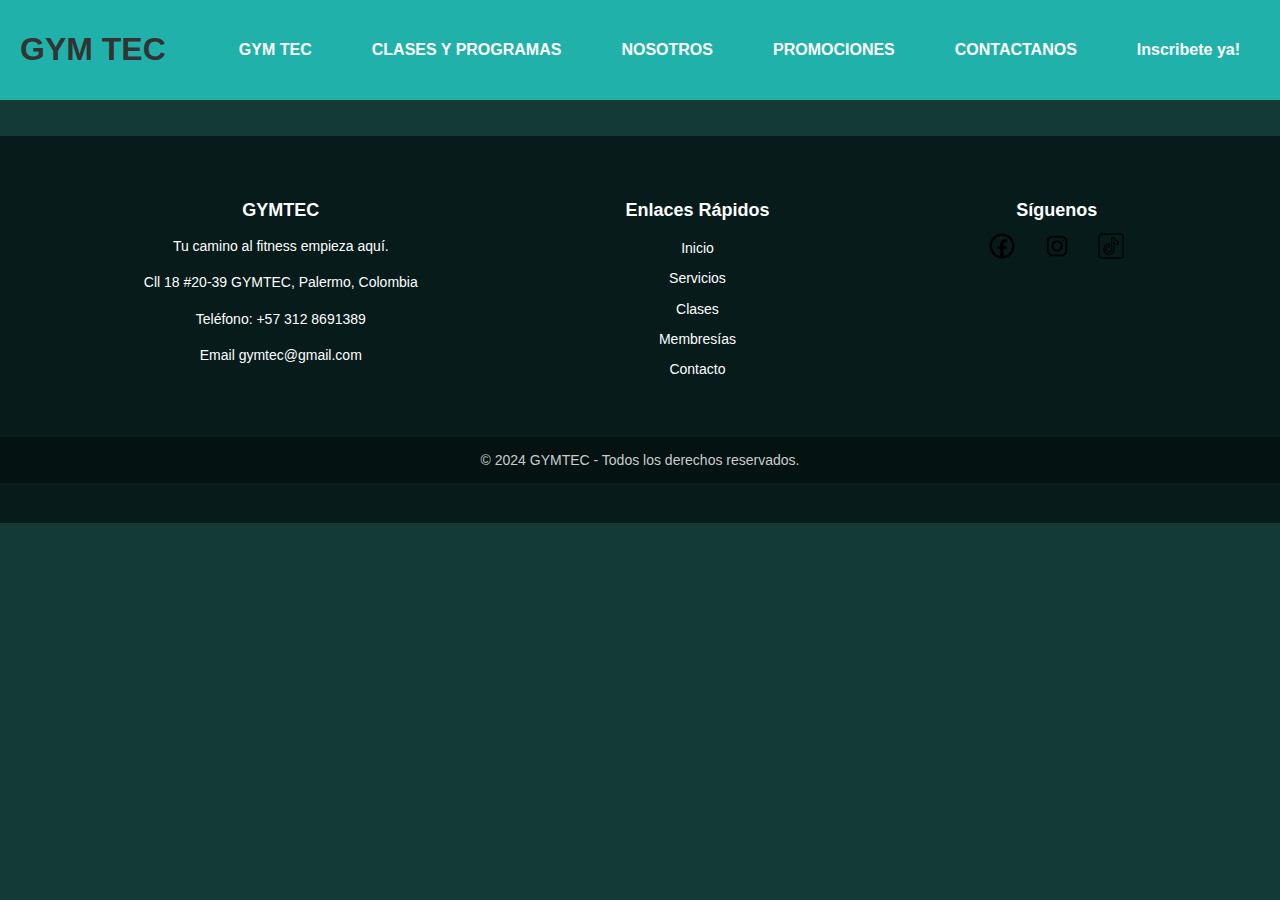
<file: Index/box.html>
<!DOCTYPE html>
<html lang="en">
<head>
    <meta charset="UTF-8">
    <meta name="viewport" content="width=device-width, initial-scale=1.0">
    <title>GYM TEC</title>
    <link rel="icon" href="/img/logo.png">
    <link rel="stylesheet" href="/css/clases-programas-opciones.css"> 
</head>
<body>
    </html><header>
        <nav>
            <h1>GYM TEC</h1>
            <ul>
                <li><a href="index.html">GYM TEC</a></li>
                <li><a href="clases-programas.html">CLASES Y PROGRAMAS</a></li>
                <li><a href="nosotros.html">NOSOTROS</a></li>
                <li><a href="promociones.html">PROMOCIONES</a></li>
                <li><a href="contactanos.html">CONTACTANOS</a></li>
                <li><a href="inscripcion.html">Inscribete ya!</a></li>
            </ul>
        </nav>
    </header>

    <br>
    <br>
    <footer class="footer">
        <div class="footer-container">
          <div class="footer-section info">
            <h4>GYMTEC</h4>
            <p>Tu camino al fitness empieza aquí.</p>
            <p> Cll 18 #20-39 GYMTEC, Palermo, Colombia</p>
            <p>Teléfono: +57 312 8691389</p>
            <p>Email gymtec@gmail.com</p>
          </div>
      
          <div class="footer-section enlaces">
            <h4>Enlaces Rápidos</h4>
            <ul>
              <li><a href="#inicio">Inicio</a></li>
              <li><a href="#servicios">Servicios</a></li>
              <li><a href="#clases">Clases</a></li>
              <li><a href="#membresias">Membresías</a></li>
              <li><a href="#contacto">Contacto</a></li>
            </ul>
          </div>
      
          <!-- Redes Sociales -->
          <div class="footer-section redes">
            <h4>Síguenos</h4>
            <a href="#"><img src="/img/facebook-new.png" alt="Facebook"></a>
            <a href="#"><img src="/img/instagram-new.png" alt="Instagram"></a>
            <a href="#"><img src="/img/tiktok.png" alt="Twitter"></a>
          </div>
        </div>
        <div class="footer-bottom">
          <p>&copy; 2024 GYMTEC - Todos los derechos reservados.</p>
        </div>
      </footer>
</body>
</html>
</file>
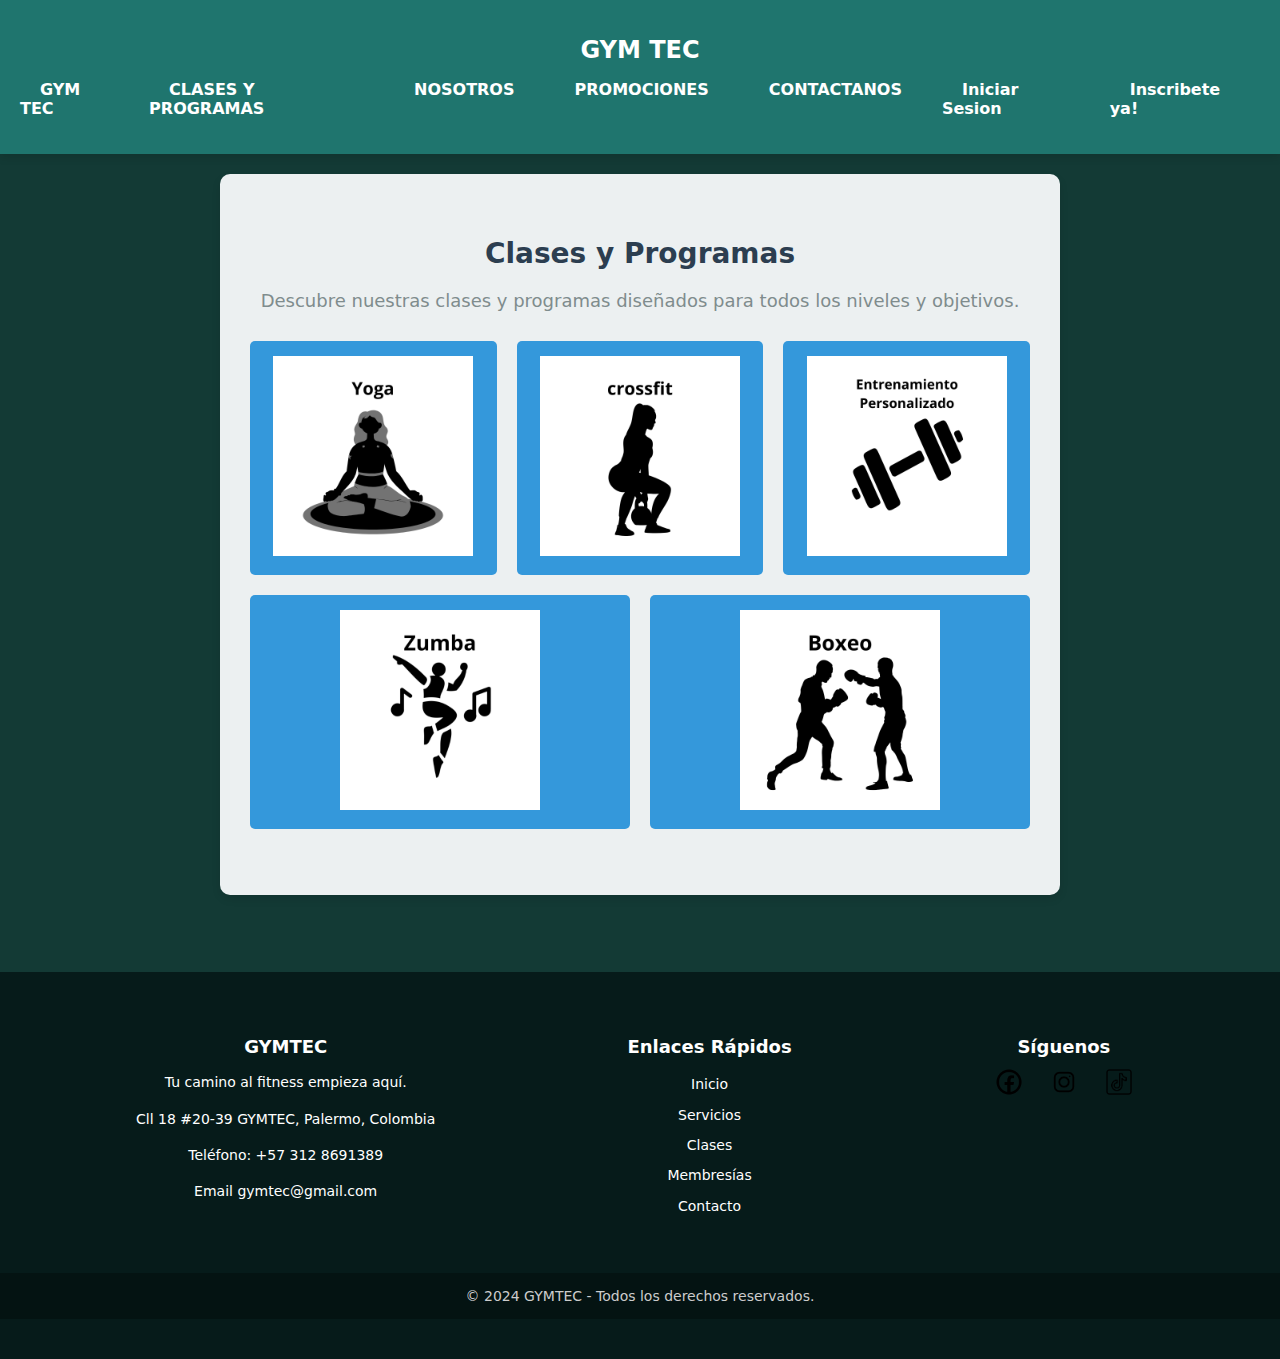
<file: Index/clases-programas.html>
<!DOCTYPE html>
<html lang="en">
<head>
    <meta charset="UTF-8">
    <meta name="viewport" content="width=device-width, initial-scale=1.0">
    <title>Clases y Programas - GYM TEC</title>
    <link rel="icon" href="/img/logo.png">
    <link rel="stylesheet" href="/css/clases-programas.css"> 
</head>
<body>
    <header>
        <nav>
            <h1>GYM TEC</h1>
            <ul>
                <li><a href="index.html">GYM TEC</a></li>
                <li><a href="clases-programas.html">CLASES Y PROGRAMAS</a></li>
                <li><a href="nosotros.html">NOSOTROS</a></li>
                <li><a href="promociones.html">PROMOCIONES</a></li>
                <li><a href="contactanos.html">CONTACTANOS</a></li>
                <li><a href="/Index/login.html">Iniciar Sesion</a></li>
                <li><a href="inscripcion.html">Inscribete ya!</a></li>
            </ul>
        </nav>
    </header>

    <section id="clases-programas">
        <h2>Clases y Programas</h2>
        <p>Descubre nuestras clases y programas diseñados para todos los niveles y objetivos.</p>
        <ul>
            <li><a href="yoga.html"><img src="/img/yoga.png" alt="icon" width="200px"></a></li>
            <li><a href="crossfit.html"><img src="/img/crossfit.png" alt="icon" width="200px"></a></li>
            <li><a href="personalizado.html"><img src="/img/entrenamiento.png" alt="icon" width="200px"></a></li>
            <li><a href="zumba.html"><img src="/img/zumba.png" alt="icon" width="200px"></a></li>
            <li><a href="box.html"><img src="/img/Boxeo.png" alt="icon" width="200px"></a></li>
        </ul>
    </section>
    <br>
    <br>
    <br>
    <footer class="footer">
        <div class="footer-container">
          <div class="footer-section info">
            <h4>GYMTEC</h4>
            <p>Tu camino al fitness empieza aquí.</p>
            <p> Cll 18 #20-39 GYMTEC, Palermo, Colombia</p>
            <p>Teléfono: +57 312 8691389</p>
            <p>Email gymtec@gmail.com</p>
          </div>
      
          <div class="footer-section enlaces">
            <h4>Enlaces Rápidos</h4>
            <ul>
              <li><a href="#inicio">Inicio</a></li>
              <li><a href="#servicios">Servicios</a></li>
              <li><a href="#clases">Clases</a></li>
              <li><a href="#membresias">Membresías</a></li>
              <li><a href="#contacto">Contacto</a></li>
            </ul>
          </div>
      
          <!-- Redes Sociales -->
          <div class="footer-section redes">
            <h4>Síguenos</h4>
            <a href="#"><img src="/img/facebook-new.png" alt="Facebook"></a>
            <a href="#"><img src="/img/instagram-new.png" alt="Instagram"></a>
            <a href="#"><img src="/img/tiktok.png" alt="Twitter"></a>
          </div>
        </div>
        <div class="footer-bottom">
          <p>&copy; 2024 GYMTEC - Todos los derechos reservados.</p>
        </div>
      </footer>
</body>
</html>
</file>
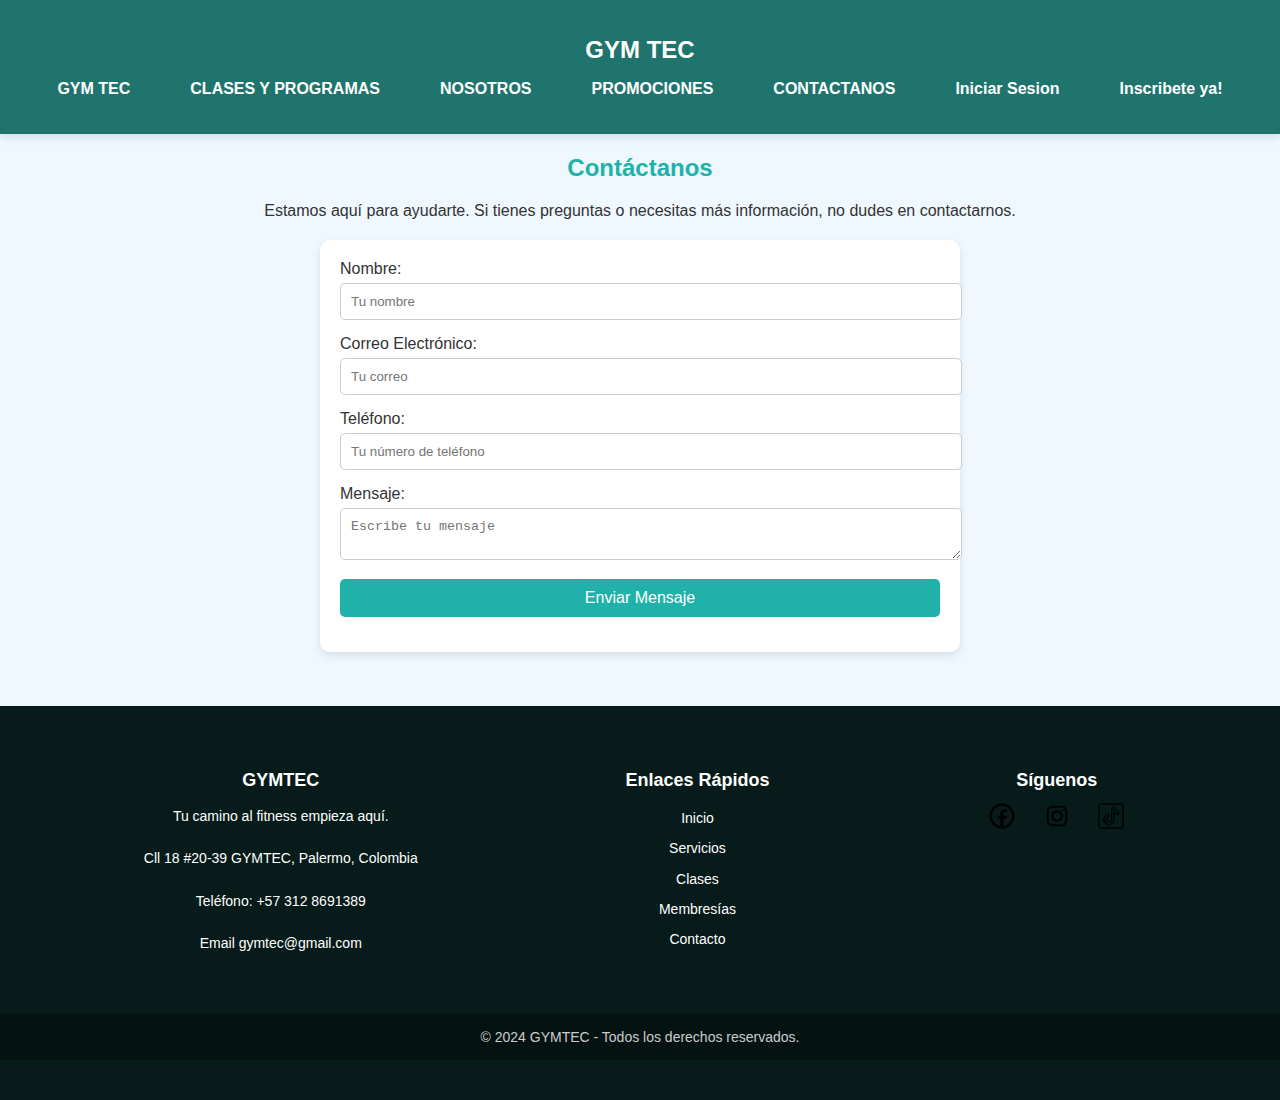
<file: Index/contactanos.html>
<!DOCTYPE html>
<html lang="en">
<head>
    <meta charset="UTF-8">
    <meta name="viewport" content="width=device-width, initial-scale=1.0">
    <title>GYM TEC</title>
    <link rel="icon" href="/img/logo.png">
    <link rel="stylesheet" href="/css/contactanos.css">
</head>
<body>
    <header>
        <nav>
          <h1>GYM TEC</h1>
            <ul>
                <li><a href="index.html">GYM TEC</a></li>
                <li><a href="clases-programas.html">CLASES Y PROGRAMAS</a></li>
                <li><a href="nosotros.html">NOSOTROS</a></li>
                <li><a href="promociones.html">PROMOCIONES</a></li>
                <li><a href="contactanos.html">CONTACTANOS</a></li>
                <li><a href="/Index/login.html">Iniciar Sesion</a></li>
                <li><a href="inscripcion.html">Inscribete ya!</a></li>
            </ul>
        </nav>
    </header>

        <h2>Contáctanos</h2>
        <p>Estamos aquí para ayudarte. Si tienes preguntas o necesitas más información, no dudes en contactarnos.</p>

        <form action="submit_form.php" method="POST">
            <div class="form-group">
                <label for="nombre">Nombre:</label>
                <input type="text" id="nombre" name="nombre" placeholder="Tu nombre" required>
            </div>

            <div class="form-group">
                <label for="email">Correo Electrónico:</label>
                <input type="email" id="email" name="email" placeholder="Tu correo" required>
            </div>

            <div class="form-group">
                <label for="telefono">Teléfono:</label>
                <input type="tel" id="telefono" name="telefono" placeholder="Tu número de teléfono" required>
            </div>

            <div class="form-group">
                <label for="mensaje">Mensaje:</label>
                <textarea id="mensaje" name="mensaje" placeholder="Escribe tu mensaje" required></textarea>
            </div>

            <div class="form-group">
                <button type="submit">Enviar Mensaje</button>
            </div>
        </form>
        <br>
        <br>
        <br>
        <footer class="footer">
            <div class="footer-container">
              <div class="footer-section info">
                <h4>GYMTEC</h4>
                <p>Tu camino al fitness empieza aquí.</p>
                <p> Cll 18 #20-39 GYMTEC, Palermo, Colombia</p>
                <p>Teléfono: +57 312 8691389</p>
                <p>Email gymtec@gmail.com</p>
              </div>
          
              <div class="footer-section enlaces">
                <h4>Enlaces Rápidos</h4>
                <ul>
                  <li><a href="#inicio">Inicio</a></li>
                  <li><a href="#servicios">Servicios</a></li>
                  <li><a href="#clases">Clases</a></li>
                  <li><a href="#membresias">Membresías</a></li>
                  <li><a href="#contacto">Contacto</a></li>
                </ul>
              </div>
          
              <!-- Redes Sociales -->
              <div class="footer-section redes">
                <h4>Síguenos</h4>
                <a href="#"><img src="/img/facebook-new.png" alt="Facebook"></a>
                <a href="#"><img src="/img/instagram-new.png" alt="Instagram"></a>
                <a href="#"><img src="/img/tiktok.png" alt="Twitter"></a>
              </div>
            </div>
            <div class="footer-bottom">
              <p>&copy; 2024 GYMTEC - Todos los derechos reservados.</p>
            </div>
          </footer>

</body>
</html>
</file>
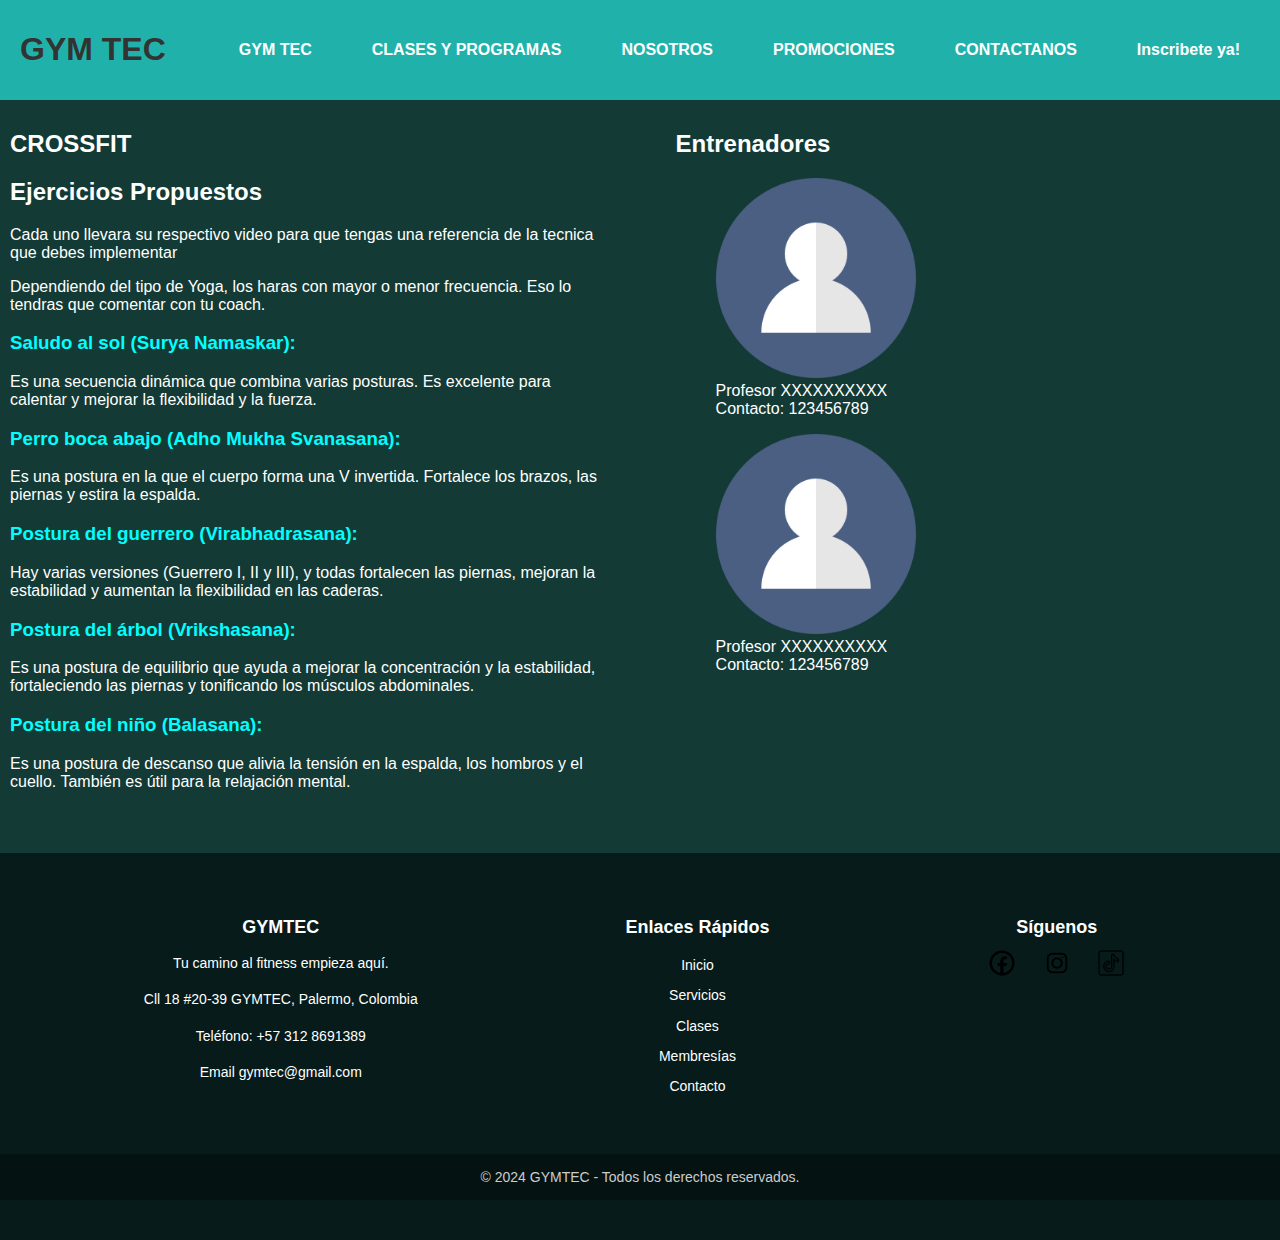
<file: Index/crossfit.html>
<!DOCTYPE html>
<html lang="en">
<head>
    <meta charset="UTF-8">
    <meta name="viewport" content="width=device-width, initial-scale=1.0">
    <title>GYM TEC</title>
    <link rel="icon" href="/img/logo.png">
    <link rel="stylesheet" href="/css/clases-programas-opciones.css"> 
</head>
<body>
    </html><header>
        <nav>
            <h1>GYM TEC</h1>
            <ul>
                <li><a href="index.html">GYM TEC</a></li>
                <li><a href="clases-programas.html">CLASES Y PROGRAMAS</a></li>
                <li><a href="nosotros.html">NOSOTROS</a></li>
                <li><a href="promociones.html">PROMOCIONES</a></li>
                <li><a href="contactanos.html">CONTACTANOS</a></li>
                <li><a href="inscripcion.html">Inscribete ya!</a></li>
            </ul>
        </nav>
    </header>

    <div class="contenido">
      <div class="izquierda">

        <h2>CROSSFIT</h2>

        <h2>Ejercicios Propuestos</h2>
        <p>Cada uno llevara su respectivo video para que tengas una referencia de la tecnica que debes implementar</p>
        <p>Dependiendo del tipo de Yoga, los haras con mayor o menor frecuencia. Eso lo tendras que comentar con tu coach.</p>

        <h3><a href="https://www.youtube.com/watch?v=YhJpjII21Ds">Saludo al sol (Surya Namaskar):</a></h3>
        <p>Es una secuencia dinámica que combina varias posturas. Es excelente para calentar y mejorar la flexibilidad y la fuerza.</p>

        <h3><a href="https://www.youtube.com/watch?v=G74sC-56ops">Perro boca abajo (Adho Mukha Svanasana):</a></h3>
        <p>Es una postura en la que el cuerpo forma una V invertida. Fortalece los brazos, las piernas y estira la espalda.</p>

        <h3><a href="https://www.youtube.com/watch?v=qEjykUAm68s">Postura del guerrero (Virabhadrasana):</a></h3>
        <p>Hay varias versiones (Guerrero I, II y III), y todas fortalecen las piernas, mejoran la estabilidad 
        y aumentan la flexibilidad en las caderas.</p>

        <h3><a href="https://www.youtube.com/watch?v=pJQ8HhMZ7GY&ab_channel=Yogahora">Postura del árbol (Vrikshasana):</a></h3>
        <p>Es una postura de equilibrio que ayuda a mejorar la concentración y la estabilidad, 
        fortaleciendo las piernas y tonificando los músculos abdominales.</p>

        <h3><a href="https://www.youtube.com/watch?v=ELZHntRpY5w">Postura del niño (Balasana):</a></h3>
        <p>Es una postura de descanso que alivia la tensión en la espalda, los hombros y el cuello. También es útil para la relajación mental.</p>

      </div>

      <div class="derecha">
        <h2>Entrenadores</h2>
          <figure>
          <img src="/img/profe.png" alt="figure">
          <figcaption>Profesor XXXXXXXXXX</figcaption>
          <figcaption>Contacto: 123456789</figcaption>
          </figure>

          <figure>
          <img src="/img/profe.png" alt="figure">
          <figcaption>Profesor XXXXXXXXXX</figcaption>
          <figcaption>Contacto: 123456789</figcaption>
          </figure>
      </div>

    </div>
   
    <br>
    <br>
    <footer class="footer">
        <div class="footer-container">
          <div class="footer-section info">
            <h4>GYMTEC</h4>
            <p>Tu camino al fitness empieza aquí.</p>
            <p> Cll 18 #20-39 GYMTEC, Palermo, Colombia</p>
            <p>Teléfono: +57 312 8691389</p>
            <p>Email gymtec@gmail.com</p>
          </div>
      
          <div class="footer-section enlaces">
            <h4>Enlaces Rápidos</h4>
            <ul>
              <li><a href="#inicio">Inicio</a></li>
              <li><a href="#servicios">Servicios</a></li>
              <li><a href="#clases">Clases</a></li>
              <li><a href="#membresias">Membresías</a></li>
              <li><a href="#contacto">Contacto</a></li>
            </ul>
          </div>
      
          <!-- Redes Sociales -->
          <div class="footer-section redes">
            <h4>Síguenos</h4>
            <a href="#"><img src="/img/facebook-new.png" alt="Facebook"></a>
            <a href="#"><img src="/img/instagram-new.png" alt="Instagram"></a>
            <a href="#"><img src="/img/tiktok.png" alt="Twitter"></a>
          </div>
        </div>
        <div class="footer-bottom">
          <p>&copy; 2024 GYMTEC - Todos los derechos reservados.</p>
        </div>
      </footer>
</body>
</html>
</file>
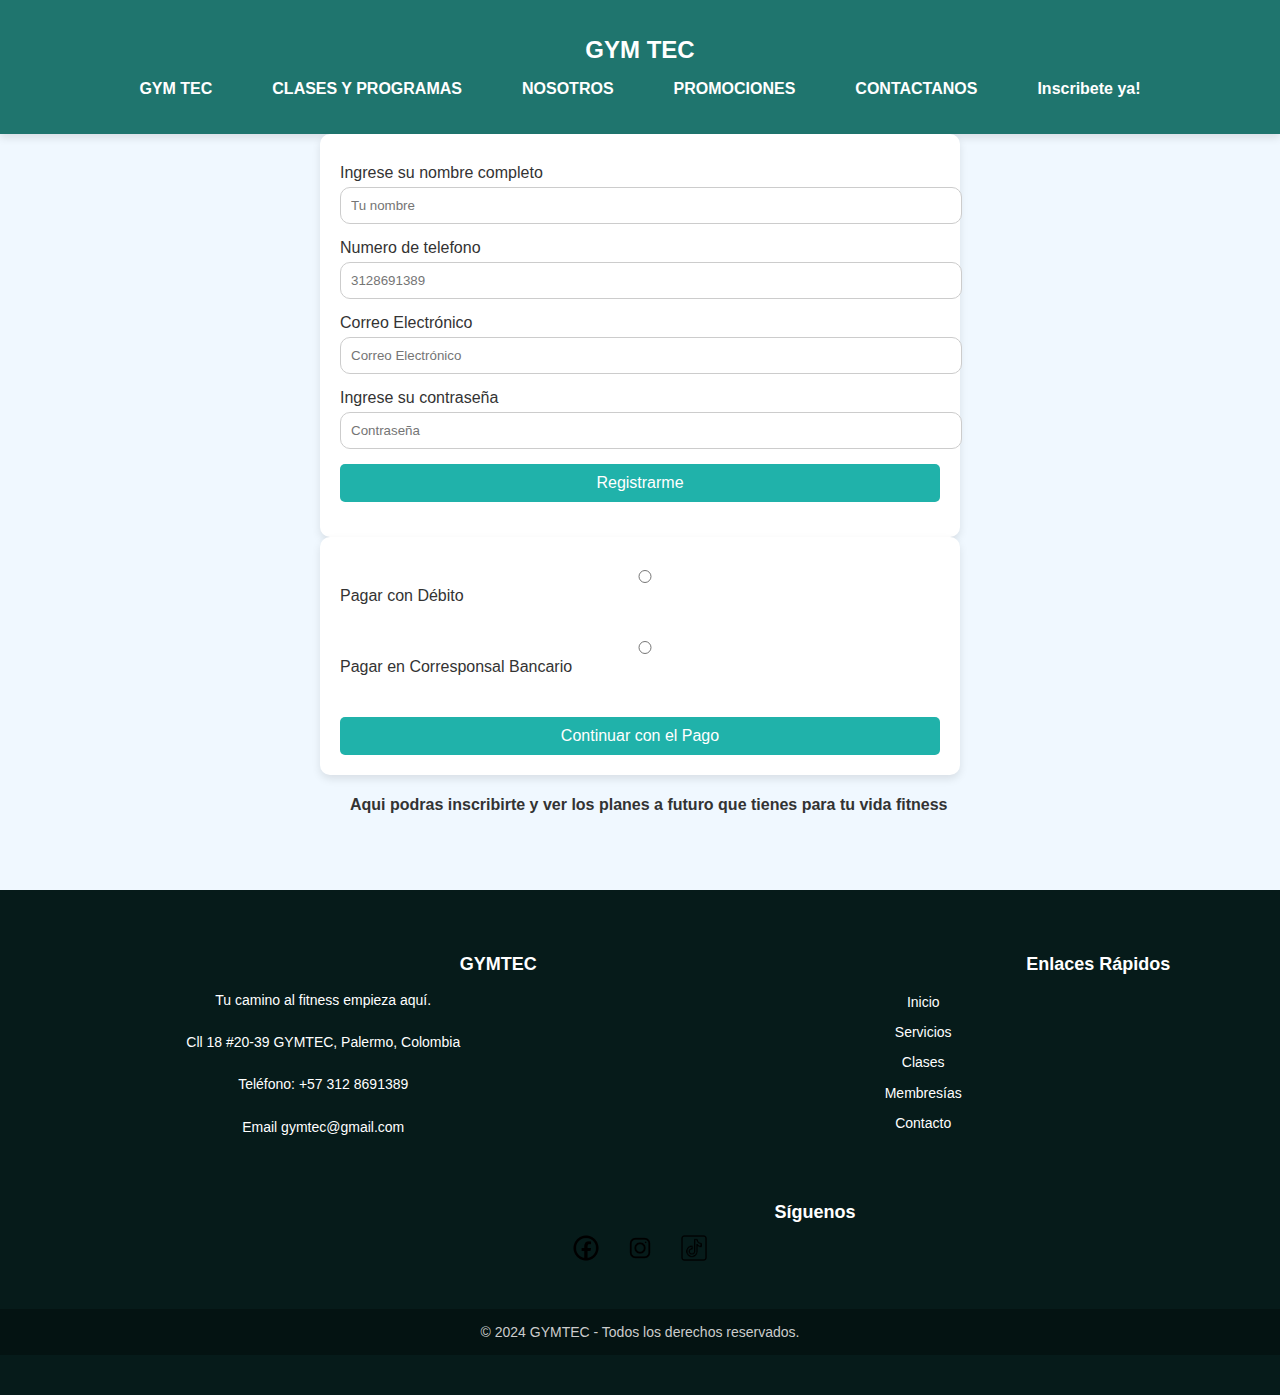
<file: Index/inscripcion.html>
<!DOCTYPE html>
<html lang="en">
<head>
    <meta charset="UTF-8">
    <meta name="viewport" content="width=device-width, initial-scale=1.0">
    <title>GYM TEC</title>
    <link rel="icon" href="/img/logo.png">
    <link rel="stylesheet" href="/css/inscripcion.css">
    <script defer src="js/index.js"></script>
</head>
<body>
    <body>
        <header>
            <nav>
                <H1>GYM TEC</H1>
                <ul>
                    <li><a href="index.html">GYM TEC</a></li>
                    <li><a href="clases-programas.html">CLASES Y PROGRAMAS</a></li>
                    <li><a href="nosotros.html">NOSOTROS</a></li>
                    <li><a href="promociones.html">PROMOCIONES</a></li>
                    <li><a href="contactanos.html">CONTACTANOS</a></li>
                    <li><a href="inscripcion.html">Inscribete ya!</a></li>
                </ul>
            </nav>
        </header>

        <form id="register" action="js/index.js" method="POST">
          <div class="form-group">
              <label for="nombre">Ingrese su nombre completo</label>
              <input type="text" id="name" name="name" placeholder="Tu nombre" required>
          </div>
        
          <!-- <div class="form-group">
            <label for="text">Fecha de nacimiento</label>
            <input type="date">
          </div> -->

        <div class="form-group">
          <label for="phone">Numero de telefono</label>
          <input type="number" id="phone" name="phone" required placeholder="3128691389">
        </div>

          <div class="form-group">
            <label for="email">Correo Electrónico</label>
            <input type="email" id="email" name="email" placeholder="Correo Electrónico" required>
          </div>

          <div class="form-group">
              <label for="contraseña">Ingrese su contraseña</label>
              <input type="password" id="password" name="password" placeholder="Contraseña" required>
          </div>

          <div class="form-group">
              <button type="submit">Registrarme</button>
          </div>
      </form>

      <form action="/procesar_pago" method="post">
        <label for="debito">
            <input type="radio" id="debito" name="opcion_pago" value="debito" required>
            Pagar con Débito
        </label>
        <br>

        <label for="corresponsal">
            <input type="radio" id="corresponsal" name="opcion_pago" value="corresponsal" required>
            Pagar en Corresponsal Bancario
        </label>
        <br><br>

        <button type="submit">Continuar con el Pago</button>
    </form>

        <h4>Aqui podras inscribirte y ver los planes a futuro que tienes para tu vida fitness</h4>
        <br>
        <br>
        <br>
        <footer class="footer">
            <div class="footer-container">
              <div class="footer-section info">
                <h4>GYMTEC</h4>
                <p>Tu camino al fitness empieza aquí.</p>
                <p> Cll 18 #20-39 GYMTEC, Palermo, Colombia</p>
                <p>Teléfono: +57 312 8691389</p>
                <p>Email gymtec@gmail.com</p>
              </div>
          
              <div class="footer-section enlaces">
                <h4>Enlaces Rápidos</h4>
                <ul>
                  <li><a href="#inicio">Inicio</a></li>
                  <li><a href="#servicios">Servicios</a></li>
                  <li><a href="#clases">Clases</a></li>
                  <li><a href="#membresias">Membresías</a></li>
                  <li><a href="#contacto">Contacto</a></li>
                </ul>
              </div>
          
              <!-- Redes Sociales -->
              <div class="footer-section redes">
                <h4>Síguenos</h4>
                <a href="#"><img src="/img/facebook-new.png" alt="Facebook"></a>
                <a href="#"><img src="/img/instagram-new.png" alt="Instagram"></a>
                <a href="#"><img src="/img/tiktok.png" alt="Twitter"></a>
              </div>
            </div>
            <div class="footer-bottom">
              <p>&copy; 2024 GYMTEC - Todos los derechos reservados.</p>
            </div>
          </footer>
</body>
</html>
</file>
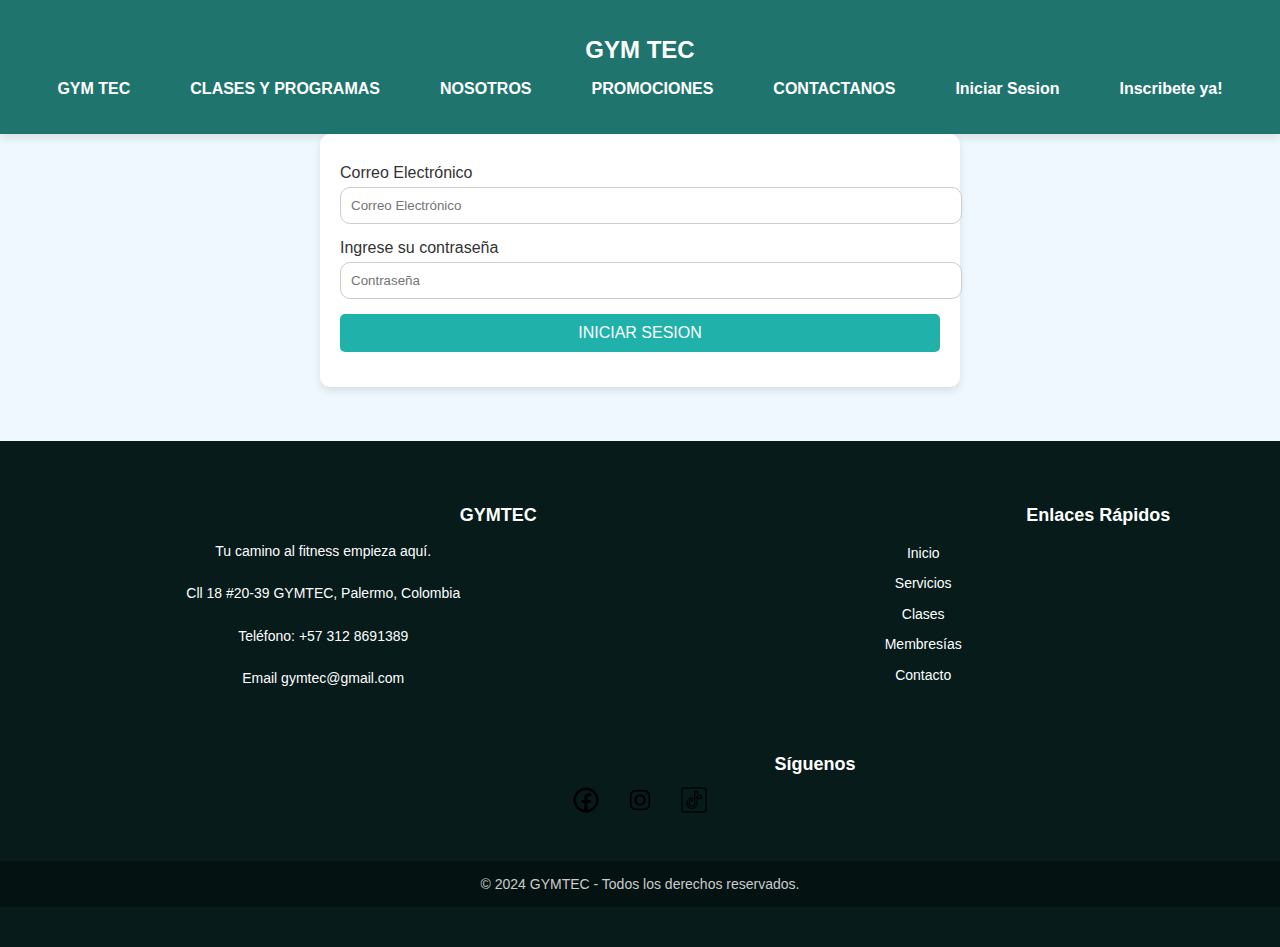
<file: Index/login.html>
<!DOCTYPE html>
<html lang="en">
<head>
    <meta charset="UTF-8">
    <meta name="viewport" content="width=device-width, initial-scale=1.0">
    <title>GYM TEC</title>
    <link rel="icon" href="/img/logo.png">
    <link rel="stylesheet" href="/css/inscripcion.css">
</head>
<body>
    <body>
        <header>
            <nav>
                <H1>GYM TEC</H1>
                <ul>
                    <li><a href="index.html">GYM TEC</a></li>
                    <li><a href="clases-programas.html">CLASES Y PROGRAMAS</a></li>
                    <li><a href="nosotros.html">NOSOTROS</a></li>
                    <li><a href="promociones.html">PROMOCIONES</a></li>
                    <li><a href="contactanos.html">CONTACTANOS</a></li>
                    <li><a href="/Index/login.html">Iniciar Sesion</a></li>
                    <li><a href="inscripcion.html">Inscribete ya!</a></li>
                </ul>
            </nav>
        </header>

        <form action="js/index.js" method="POST">
        
          <!-- <div class="form-group">
            <label for="text">Fecha de nacimiento</label>
            <input type="date">
          </div> -->

          <div class="form-group">
            <label for="email">Correo Electrónico</label>
            <input type="email" id="email" name="email" placeholder="Correo Electrónico" required>
          </div>

          <div class="form-group">
              <label for="contraseña">Ingrese su contraseña</label>
              <input type="password" id="password" name="password" placeholder="Contraseña" pattern="(?=.\d)(?=.[a-z])(?=.*[A-Z]).{8,}" required>
          </div>

          <div class="form-group">
              <button type="submit">INICIAR SESION</button>
          </div>
      </form>


          <br>
        <br>
        <br>
        <footer class="footer">
            <div class="footer-container">
              <div class="footer-section info">
                <h4>GYMTEC</h4>
                <p>Tu camino al fitness empieza aquí.</p>
                <p> Cll 18 #20-39 GYMTEC, Palermo, Colombia</p>
                <p>Teléfono: +57 312 8691389</p>
                <p>Email gymtec@gmail.com</p>
              </div>
          
              <div class="footer-section enlaces">
                <h4>Enlaces Rápidos</h4>
                <ul>
                  <li><a href="#inicio">Inicio</a></li>
                  <li><a href="#servicios">Servicios</a></li>
                  <li><a href="#clases">Clases</a></li>
                  <li><a href="#membresias">Membresías</a></li>
                  <li><a href="#contacto">Contacto</a></li>
                </ul>
              </div>
          
              <!-- Redes Sociales -->
              <div class="footer-section redes">
                <h4>Síguenos</h4>
                <a href="#"><img src="/img/facebook-new.png" alt="Facebook"></a>
                <a href="#"><img src="/img/instagram-new.png" alt="Instagram"></a>
                <a href="#"><img src="/img/tiktok.png" alt="Twitter"></a>
              </div>
            </div>
            <div class="footer-bottom">
              <p>&copy; 2024 GYMTEC - Todos los derechos reservados.</p>
            </div>
          </footer>
</body>
</html>
</file>
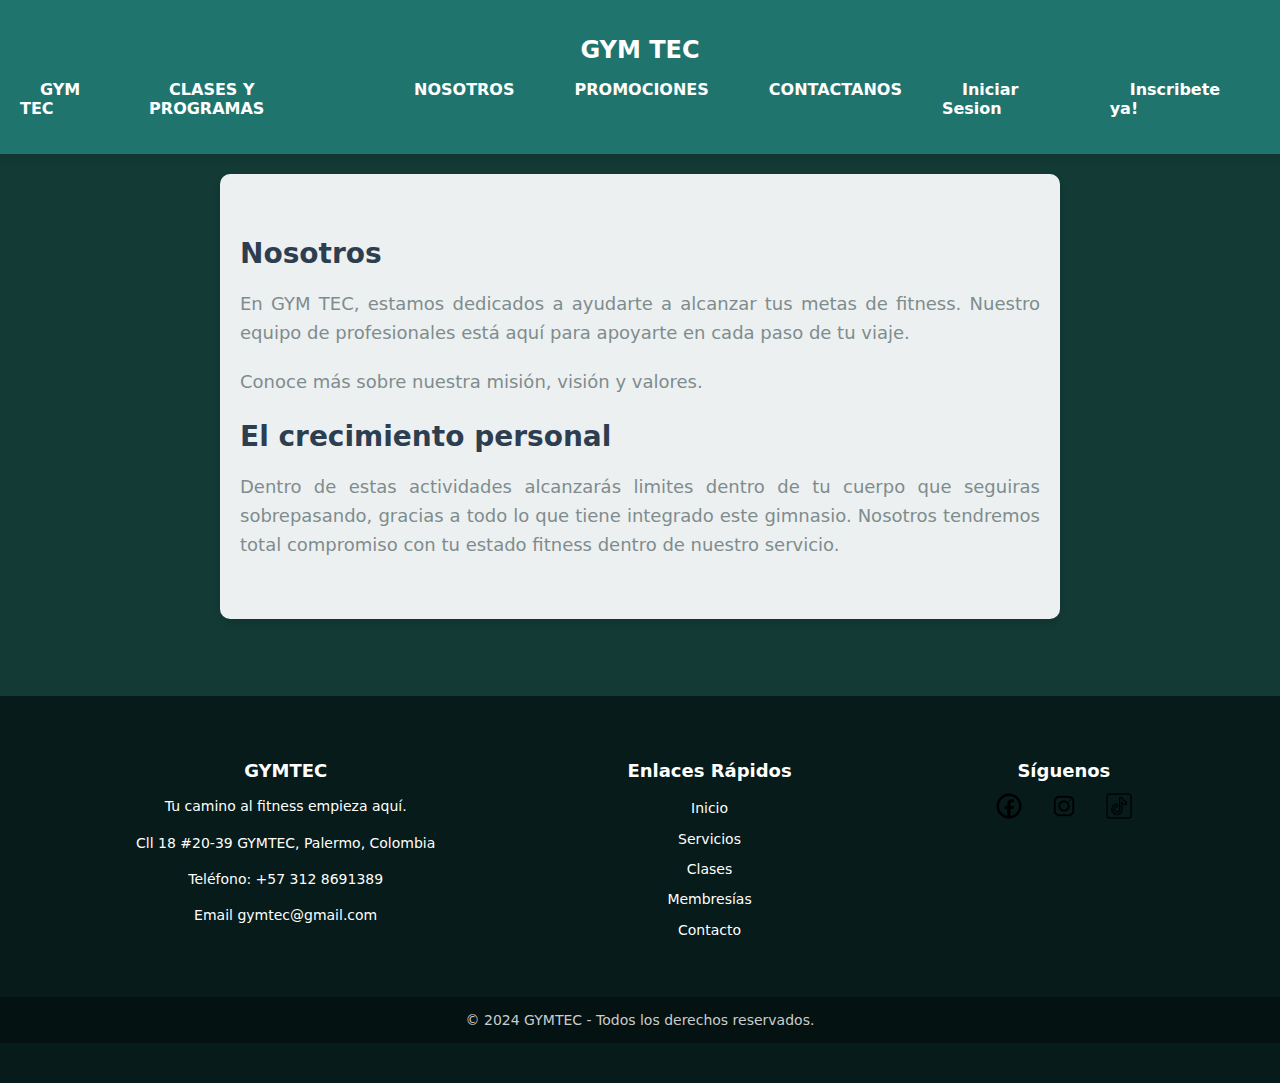
<file: Index/nosotros.html>
<!DOCTYPE html>
<html lang="en">
<head>
    <meta charset="UTF-8">
    <meta name="viewport" content="width=device-width, initial-scale=1.0">
    <title>Nosotros - GYM TEC</title>
    <link rel="icon" href="/img/logo.png">
    <link rel="stylesheet" href="/css/nosotros.css">
</head>
<body>
    <header>
        <nav>
            <h1>GYM TEC</h1>
            <ul>
                <li><a href="index.html">GYM TEC</a></li>
                <li><a href="clases-programas.html">CLASES Y PROGRAMAS</a></li>
                <li><a href="nosotros.html">NOSOTROS</a></li>
                <li><a href="promociones.html">PROMOCIONES</a></li>
                <li><a href="contactanos.html">CONTACTANOS</a></li>
                <li><a href="/Index/login.html">Iniciar Sesion</a></li>
                <li><a href="inscripcion.html">Inscribete ya!</a></li>
            </ul>
        </nav>
    </header>

    <section id="nosotros">
        <h2>Nosotros</h2>
        <p>En GYM TEC, estamos dedicados a ayudarte a alcanzar tus metas de fitness. Nuestro equipo de profesionales está aquí para apoyarte en cada paso de tu viaje.</p>
        <p>Conoce más sobre nuestra misión, visión y valores.</p>
        <h2>El crecimiento personal</h2>
        <p>Dentro de estas actividades alcanzarás limites dentro de tu cuerpo que seguiras sobrepasando, gracias a todo lo que tiene integrado este gimnasio.
          Nosotros tendremos total compromiso con tu estado fitness dentro de nuestro servicio.
        </p>
        <h3></h3>

    </section>
    <br>
    <br>
    <br>
    <footer class="footer">
        <div class="footer-container">
          <div class="footer-section info">
            <h4>GYMTEC</h4>
            <p>Tu camino al fitness empieza aquí.</p>
            <p> Cll 18 #20-39 GYMTEC, Palermo, Colombia</p>
            <p>Teléfono: +57 312 8691389</p>
            <p>Email gymtec@gmail.com</p>
          </div>
      
          <div class="footer-section enlaces">
            <h4>Enlaces Rápidos</h4>
            <ul>
              <li><a href="#inicio">Inicio</a></li>
              <li><a href="#servicios">Servicios</a></li>
              <li><a href="#clases">Clases</a></li>
              <li><a href="#membresias">Membresías</a></li>
              <li><a href="#contacto">Contacto</a></li>
            </ul>
          </div>
      
          <!-- Redes Sociales -->
          <div class="footer-section redes">
            <h4>Síguenos</h4>
            <a href="#"><img src="/img/facebook-new.png" alt="Facebook"></a>
            <a href="#"><img src="/img/instagram-new.png" alt="Instagram"></a>
            <a href="#"><img src="/img/tiktok.png" alt="Twitter"></a>
          </div>
        </div>
        <div class="footer-bottom">
          <p>&copy; 2024 GYMTEC - Todos los derechos reservados.</p>
        </div>
      </footer>
</body>
</html>
</file>
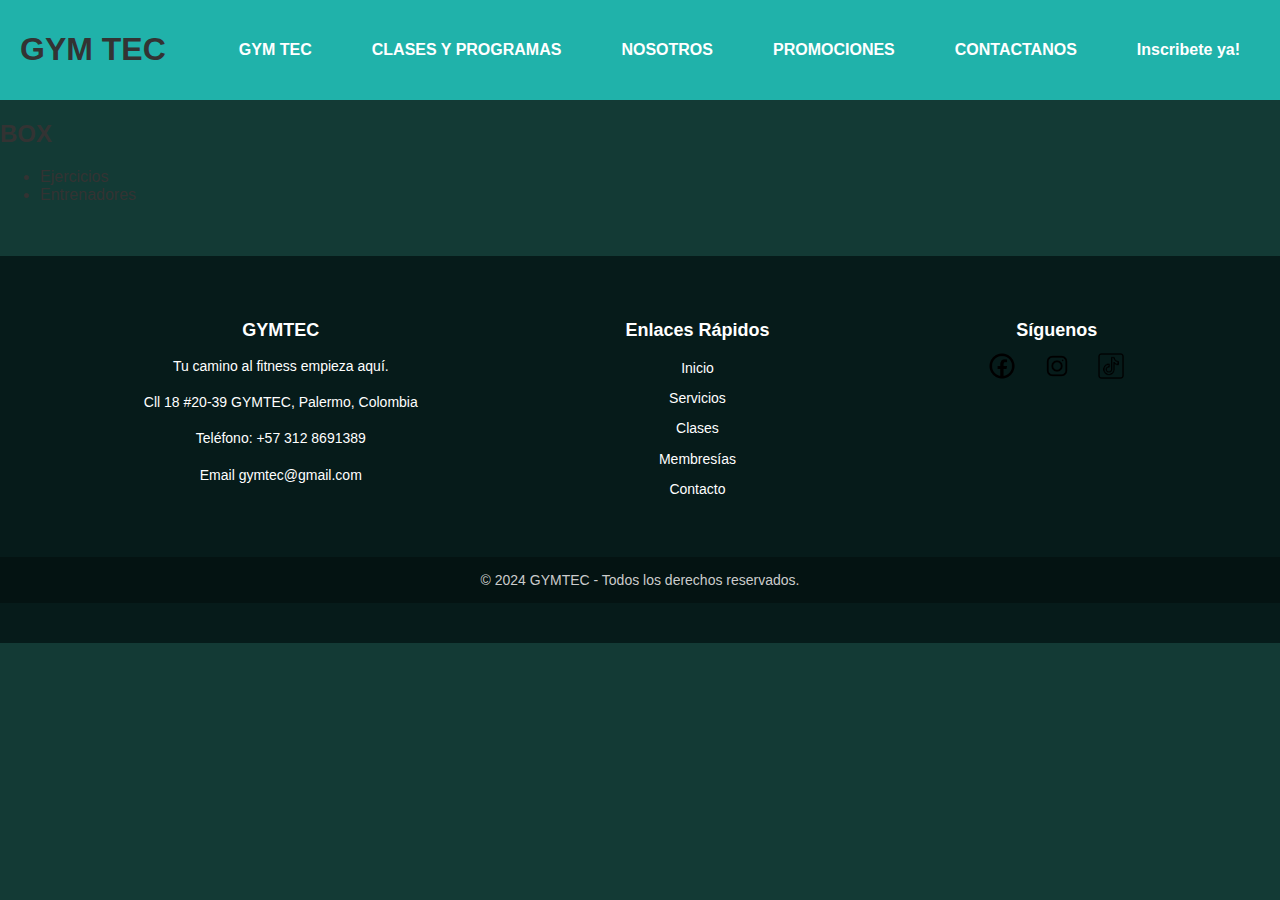
<file: Index/personalizado.html>
<!DOCTYPE html>
<html lang="en">
<head>
    <meta charset="UTF-8">
    <meta name="viewport" content="width=device-width, initial-scale=1.0">
    <title>GYM TEC</title>
    <link rel="icon" href="/img/logo.png">
    <link rel="stylesheet" href="/css/clases-programas-opciones.css"> 
</head>
<body>
    </html><header>
        <nav>
            <h1>GYM TEC</h1>
            <ul>
                <li><a href="index.html">GYM TEC</a></li>
                <li><a href="clases-programas.html">CLASES Y PROGRAMAS</a></li>
                <li><a href="nosotros.html">NOSOTROS</a></li>
                <li><a href="promociones.html">PROMOCIONES</a></li>
                <li><a href="contactanos.html">CONTACTANOS</a></li>
                <li><a href="inscripcion.html">Inscribete ya!</a></li>
            </ul>
        </nav>
    </header>

    <section id="section1">
        <h2>BOX</h2>
        <ul>
            <li>
                Ejercicios
            </li>
            <li>
                Entrenadores
            </li>
        </ul>
    </section>
    <br>
    <br>
    <footer class="footer">
        <div class="footer-container">
          <div class="footer-section info">
            <h4>GYMTEC</h4>
            <p>Tu camino al fitness empieza aquí.</p>
            <p> Cll 18 #20-39 GYMTEC, Palermo, Colombia</p>
            <p>Teléfono: +57 312 8691389</p>
            <p>Email gymtec@gmail.com</p>
          </div>
      
          <div class="footer-section enlaces">
            <h4>Enlaces Rápidos</h4>
            <ul>
              <li><a href="#inicio">Inicio</a></li>
              <li><a href="#servicios">Servicios</a></li>
              <li><a href="#clases">Clases</a></li>
              <li><a href="#membresias">Membresías</a></li>
              <li><a href="#contacto">Contacto</a></li>
            </ul>
          </div>
      
          <!-- Redes Sociales -->
          <div class="footer-section redes">
            <h4>Síguenos</h4>
            <a href="#"><img src="/img/facebook-new.png" alt="Facebook"></a>
            <a href="#"><img src="/img/instagram-new.png" alt="Instagram"></a>
            <a href="#"><img src="/img/tiktok.png" alt="Twitter"></a>
          </div>
        </div>
        <div class="footer-bottom">
          <p>&copy; 2024 GYMTEC - Todos los derechos reservados.</p>
        </div>
      </footer>
</body>
</html>
</file>
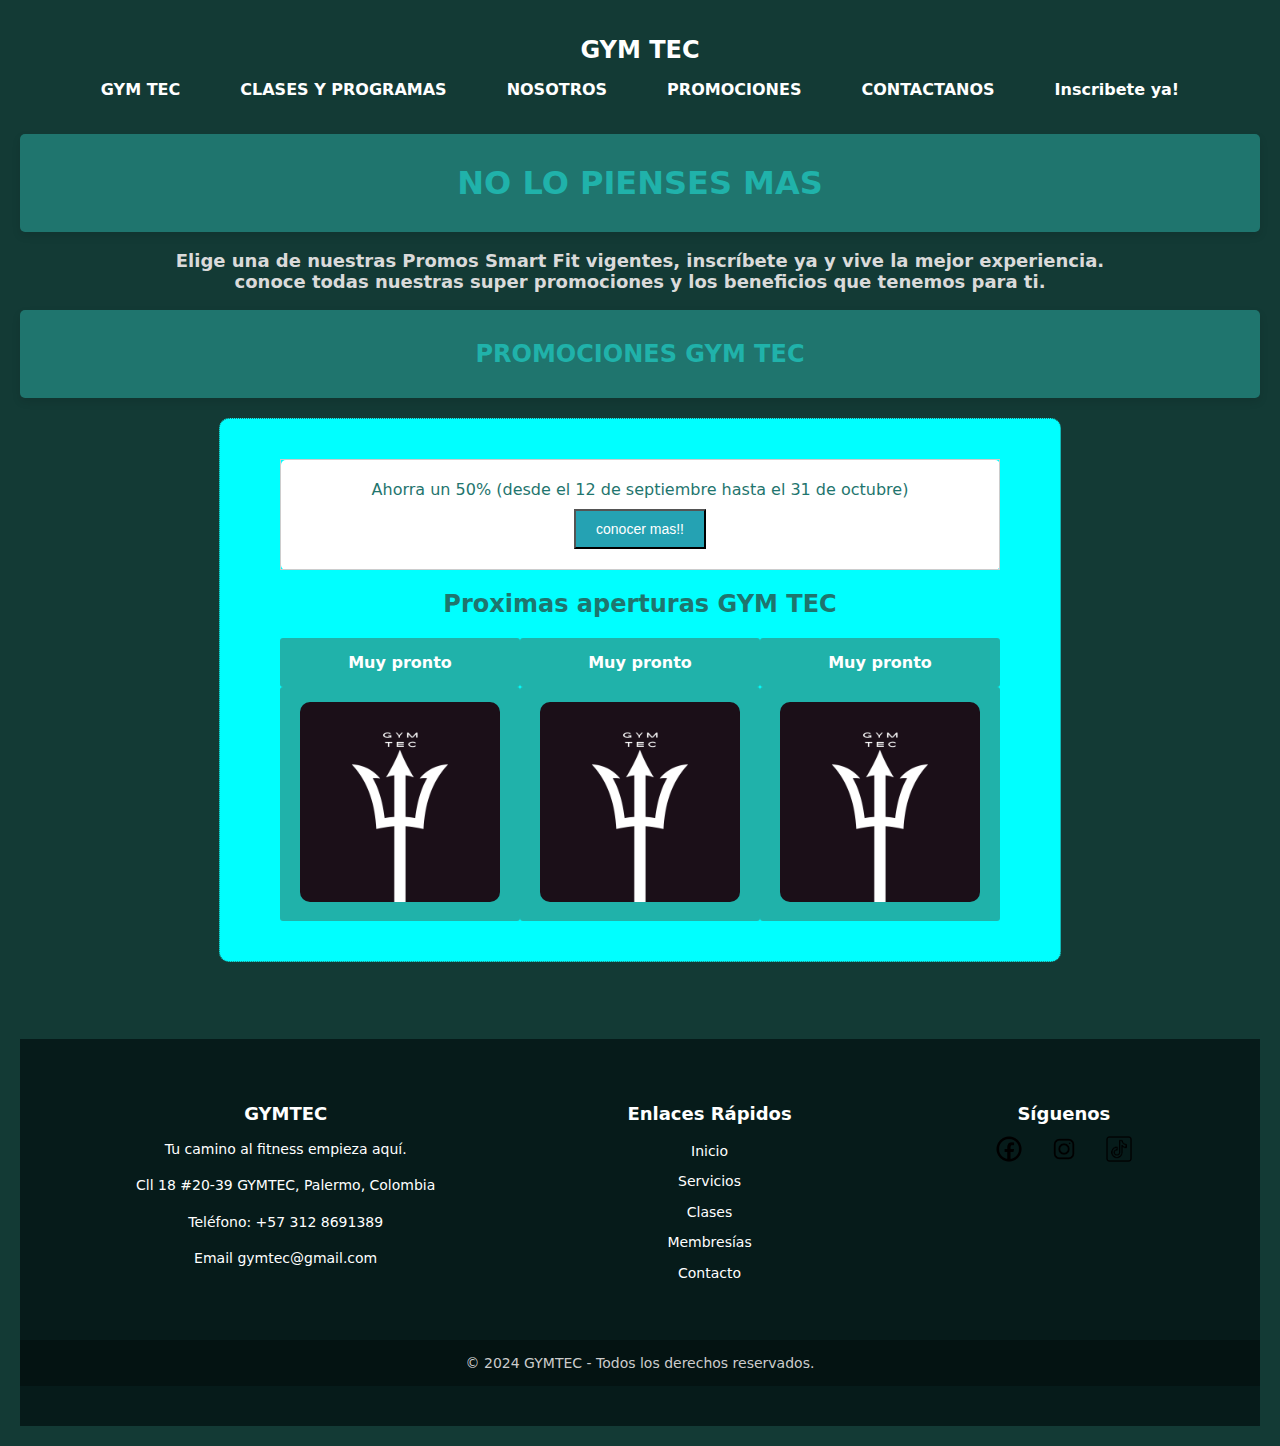
<file: Index/promociones.html>
<!DOCTYPE html>
<html lang="en">
<head>
    <meta charset="UTF-8">
    <meta name="viewport" content="width=device-width, initial-scale=1.0">
    <title>GYM TEC</title>
    <link rel="icon" href="/img/logo.png">
    <link rel="stylesheet" href="/css/promociones.css">
</head>
<body>
    <header id="header">
        <nav>
            <H1>GYM TEC</H1>
            <ul>
                <li><a href="index.html">GYM TEC</a></li>
                <li><a href="clases-programas.html">CLASES Y PROGRAMAS</a></li>
                <li><a href="nosotros.html">NOSOTROS</a></li>
                <li><a href="promociones.html">PROMOCIONES</a></li>
                <li><a href="contactanos.html">CONTACTANOS</a></li>
                <li><a href="inscripcion.html">Inscribete ya!</a></li>
            </ul>
        </nav>
        <br>
        <center><div id="t1">
                <h1>NO LO PIENSES MAS</h1>
                </div></center>
        <center><h3>Elige una de nuestras Promos Smart Fit vigentes, inscríbete ya y vive la mejor experiencia.
            <br>
            conoce todas nuestras super promociones y los beneficios que tenemos para ti.</h3></center>

            <center><div id="t2"><h2>Promociones GYM TEC</h2></div></center>
            <div class="promo">
            <center><table>
                <td>
                    Ahorra un 50% (desde el 12 de septiembre hasta el 31 de octubre)
                    <br>
                    <button id="button">conocer mas!!</button>
                </td>
            </table>
            </center>
            <center><h2>Proximas aperturas GYM TEC</h2></center>
            <center><table width="1300" height="20  border="1">
                <tr>
                    <th>Muy pronto</th>
                    <th>Muy pronto</th>
                    <th>Muy pronto</th>
                </tr>
                <tr>
                    <th>
                        <a href="#"><img src="/img/logo.png" alt="icon" width="200" height="200"></a>
                    </th>
                    <th>
                        <a href="#"><img src="/img/logo.png" alt="icon" width="200" height="200"></a>
                    </th>
                    <th>
                        <a href="#"><img src="/img/logo.png" alt="icon" width="200" height="200"></a>
                    </th>
                </tr>
            </table></center>
        </div>
        <br>
        <br>
        <br>
        <footer class="footer">
            <div class="footer-container">
              <div class="footer-section info">
                <h4>GYMTEC</h4>
                <p>Tu camino al fitness empieza aquí.</p>
                <p> Cll 18 #20-39 GYMTEC, Palermo, Colombia</p>
                <p>Teléfono: +57 312 8691389</p>
                <p>Email gymtec@gmail.com</p>
              </div>
          
              <div class="footer-section enlaces">
                <h4>Enlaces Rápidos</h4>
                <ul>
                  <li><a href="#inicio">Inicio</a></li>
                  <li><a href="#servicios">Servicios</a></li>
                  <li><a href="#clases">Clases</a></li>
                  <li><a href="#membresias">Membresías</a></li>
                  <li><a href="#contacto">Contacto</a></li>
                </ul>
              </div>
          
              <!-- Redes Sociales -->
              <div class="footer-section redes">
                <h4>Síguenos</h4>
                <a href="#"><img src="/img/facebook-new.png" alt="Facebook"></a>
                <a href="#"><img src="/img/instagram-new.png" alt="Instagram"></a>
                <a href="#"><img src="/img/tiktok.png" alt="Twitter"></a>
              </div>
            </div>
            <div class="footer-bottom">
              <p>&copy; 2024 GYMTEC - Todos los derechos reservados.</p>
            </div>
          </footer>


    </header>
    
</body>
</html>
</file>
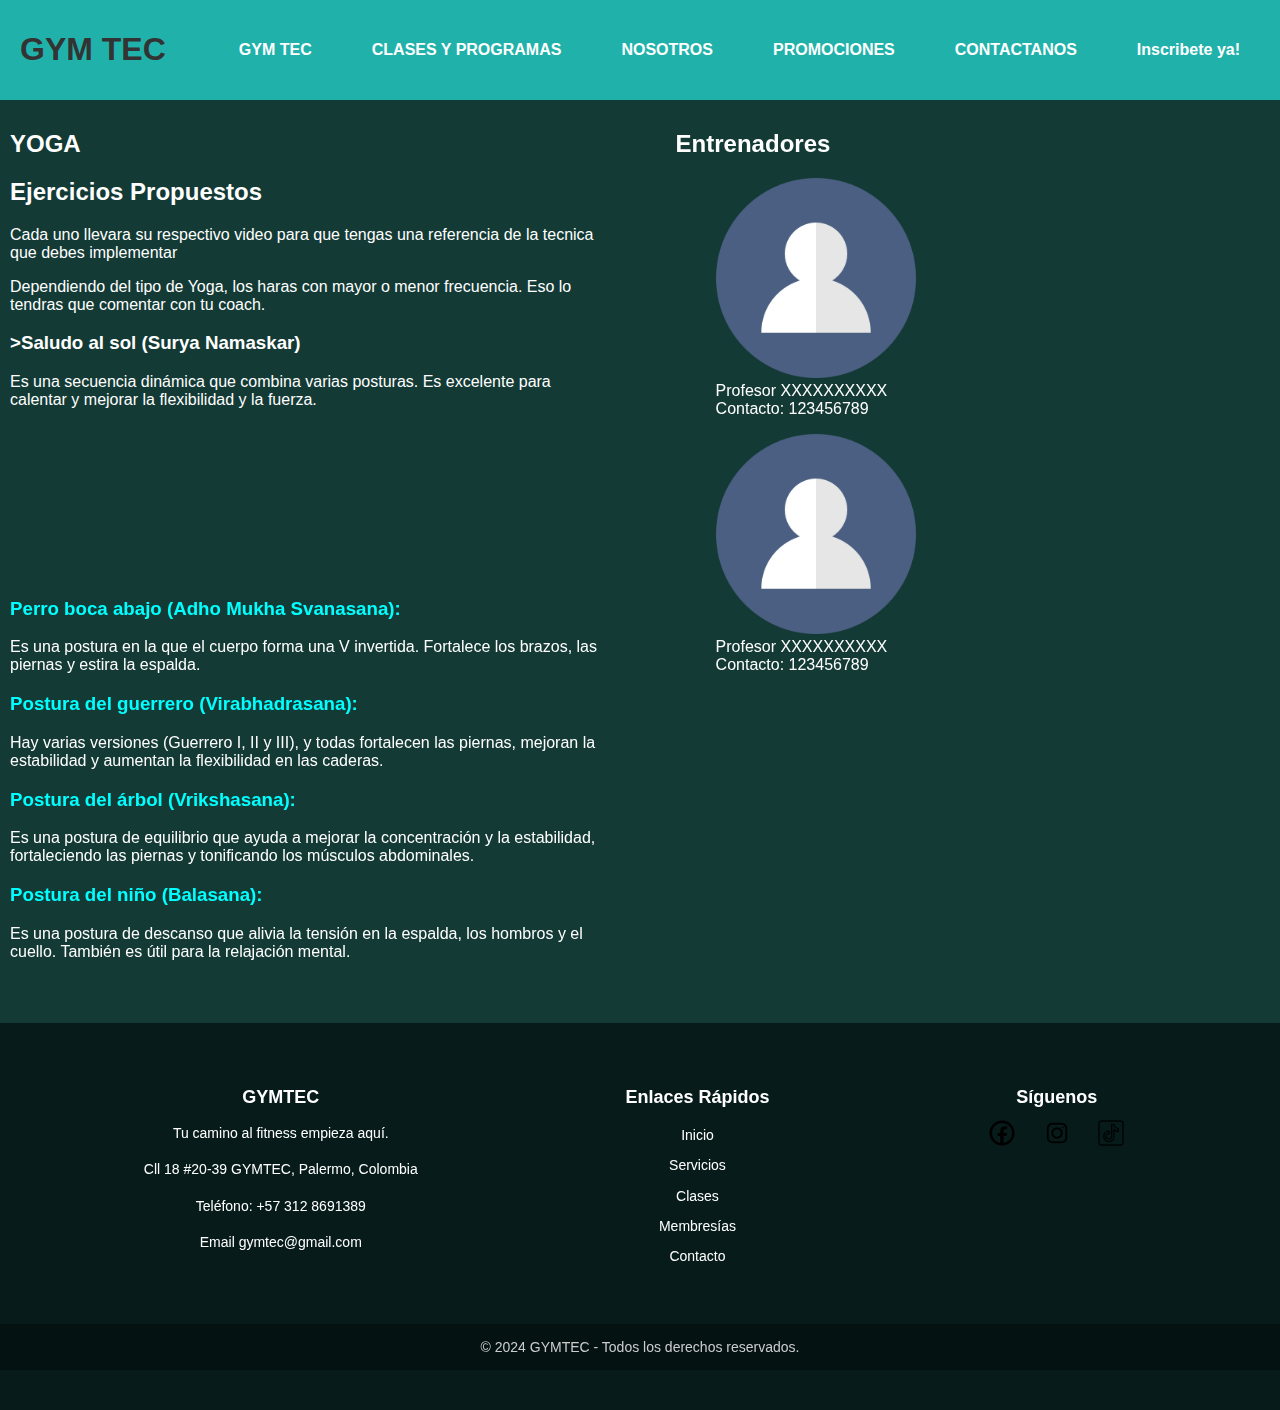
<file: Index/yoga.html>
<!DOCTYPE html>
<html lang="en">
<head>
    <meta charset="UTF-8">
    <meta name="viewport" content="width=device-width, initial-scale=1.0">
    <title>GYM TEC</title>
    <link rel="icon" href="/img/logo.png">
    <link rel="stylesheet" href="/css/clases-programas-opciones.css"> 
</head>
<body>
    </html><header>
        <nav>
            <h1>GYM TEC</h1>
            <ul>
                <li><a href="index.html">GYM TEC</a></li>
                <li><a href="clases-programas.html">CLASES Y PROGRAMAS</a></li>
                <li><a href="nosotros.html">NOSOTROS</a></li>
                <li><a href="promociones.html">PROMOCIONES</a></li>
                <li><a href="contactanos.html">CONTACTANOS</a></li>
                <li><a href="inscripcion.html">Inscribete ya!</a></li>
            </ul>
        </nav>
    </header>

    <div class="contenido">
      <div class="izquierda">

        <h2>YOGA</h2>

        <h2>Ejercicios Propuestos</h2>
        <p>Cada uno llevara su respectivo video para que tengas una referencia de la tecnica que debes implementar</p>
        <p>Dependiendo del tipo de Yoga, los haras con mayor o menor frecuencia. Eso lo tendras que comentar con tu coach.</p>

        <h3>>Saludo al sol (Surya Namaskar)</h3>
        <p>Es una secuencia dinámica que combina varias posturas. Es excelente para calentar y mejorar la flexibilidad y la fuerza.</p>
        <iframe width="560" height="315" src="https://www.youtube.com/embed/YhJpjII21Ds?si=Mr5CoQo8O031TJAY" title="YouTube video player" frameborder="0" allow="accelerometer; autoplay; clipboard-write; encrypted-media; gyroscope; picture-in-picture; web-share" referrerpolicy="strict-origin-when-cross-origin" allowfullscreen></iframe>

        <h3><a href="https://www.youtube.com/watch?v=G74sC-56ops">Perro boca abajo (Adho Mukha Svanasana):</a></h3>
        <p>Es una postura en la que el cuerpo forma una V invertida. Fortalece los brazos, las piernas y estira la espalda.</p>

        <h3><a href="https://www.youtube.com/watch?v=qEjykUAm68s">Postura del guerrero (Virabhadrasana):</a></h3>
        <p>Hay varias versiones (Guerrero I, II y III), y todas fortalecen las piernas, mejoran la estabilidad 
        y aumentan la flexibilidad en las caderas.</p>

        <h3><a href="https://www.youtube.com/watch?v=pJQ8HhMZ7GY&ab_channel=Yogahora">Postura del árbol (Vrikshasana):</a></h3>
        <p>Es una postura de equilibrio que ayuda a mejorar la concentración y la estabilidad, 
        fortaleciendo las piernas y tonificando los músculos abdominales.</p>

        <h3><a href="https://www.youtube.com/watch?v=ELZHntRpY5w">Postura del niño (Balasana):</a></h3>
        <p>Es una postura de descanso que alivia la tensión en la espalda, los hombros y el cuello. También es útil para la relajación mental.</p>

      </div>

      <div class="derecha">
        <h2>Entrenadores</h2>
          <figure>
          <img src="/img/profe.png" alt="figure">
          <figcaption>Profesor XXXXXXXXXX</figcaption>
          <figcaption>Contacto: 123456789</figcaption>
          </figure>

          <figure>
          <img src="/img/profe.png" alt="figure">
          <figcaption>Profesor XXXXXXXXXX</figcaption>
          <figcaption>Contacto: 123456789</figcaption>
          </figure>
      </div>

    </div>
    <br>
    <br>
    <footer class="footer">
        <div class="footer-container">
          <div class="footer-section info">
            <h4>GYMTEC</h4>
            <p>Tu camino al fitness empieza aquí.</p>
            <p> Cll 18 #20-39 GYMTEC, Palermo, Colombia</p>
            <p>Teléfono: +57 312 8691389</p>
            <p>Email gymtec@gmail.com</p>
          </div>
      
          <div class="footer-section enlaces">
            <h4>Enlaces Rápidos</h4>
            <ul>
              <li><a href="#inicio">Inicio</a></li>
              <li><a href="#servicios">Servicios</a></li>
              <li><a href="#clases">Clases</a></li>
              <li><a href="#membresias">Membresías</a></li>
              <li><a href="#contacto">Contacto</a></li>
            </ul>
          </div>
      
          <!-- Redes Sociales -->
          <div class="footer-section redes">
            <h4>Síguenos</h4>
            <a href="#"><img src="/img/facebook-new.png" alt="Facebook"></a>
            <a href="#"><img src="/img/instagram-new.png" alt="Instagram"></a>
            <a href="#"><img src="/img/tiktok.png" alt="Twitter"></a>
          </div>
        </div>
        <div class="footer-bottom">
          <p>&copy; 2024 GYMTEC - Todos los derechos reservados.</p>
        </div>
      </footer>
</body>
</html>
</file>
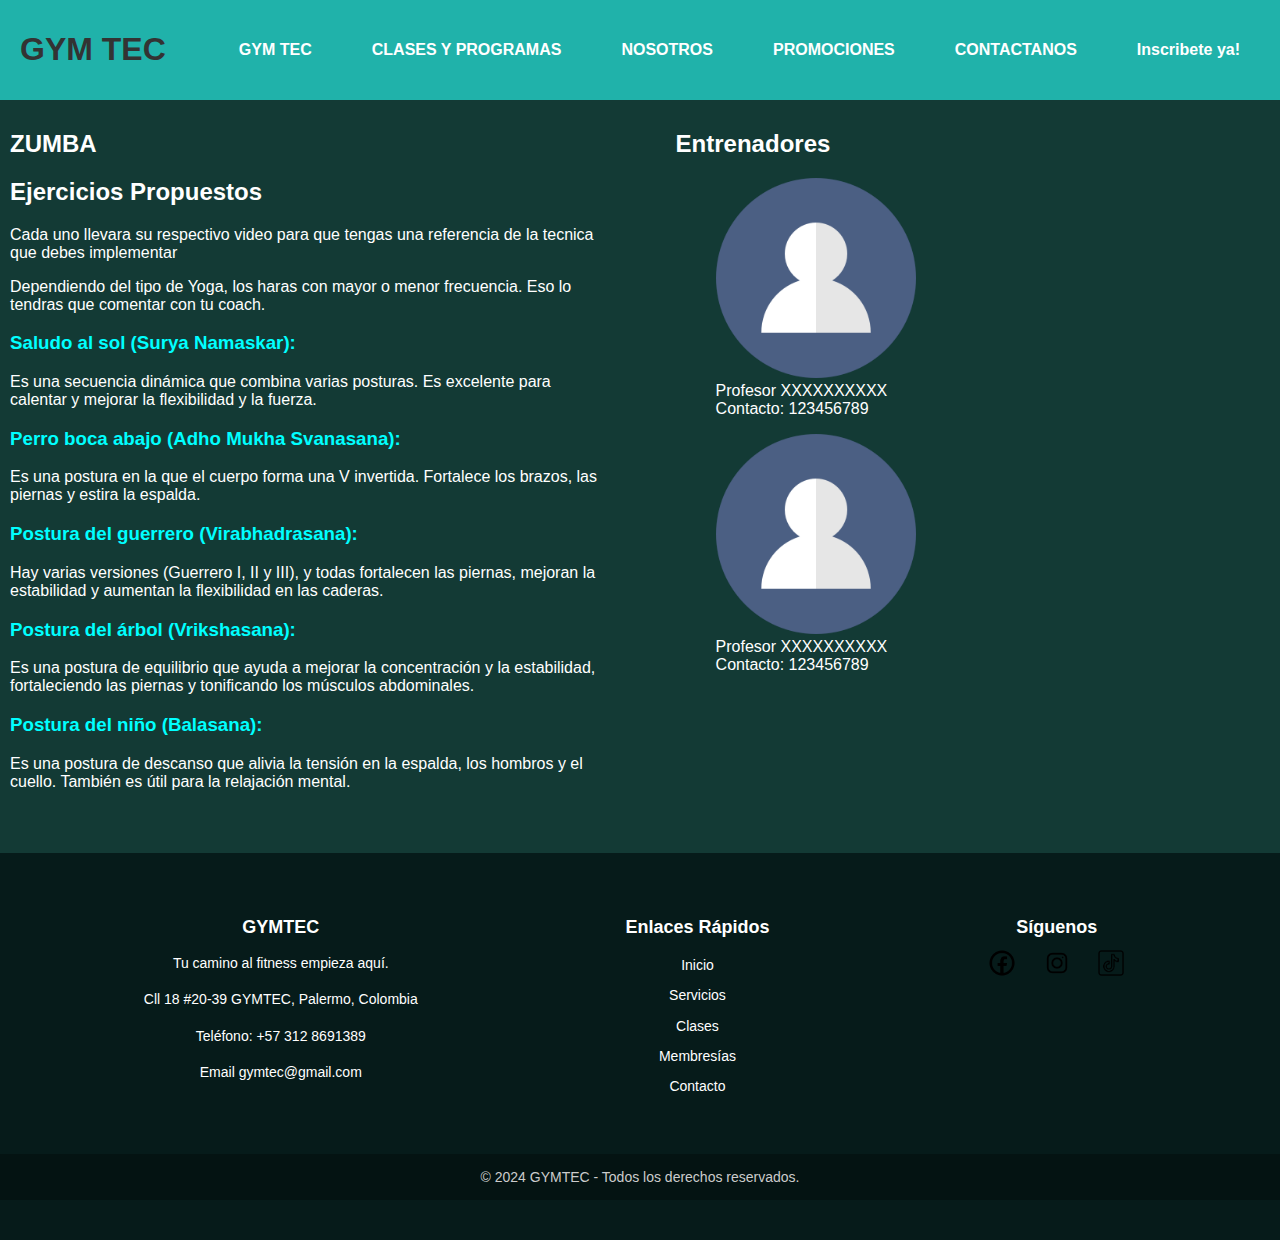
<file: Index/zumba.html>
<!DOCTYPE html>
<html lang="en">
<head>
    <meta charset="UTF-8">
    <meta name="viewport" content="width=device-width, initial-scale=1.0">
    <title>GYM TEC</title>
    <link rel="icon" href="/img/logo.png">
    <link rel="stylesheet" href="/css/clases-programas-opciones.css"> 
</head>
<body>
    </html><header>
        <nav>
            <h1>GYM TEC</h1>
            <ul>
                <li><a href="index.html">GYM TEC</a></li>
                <li><a href="clases-programas.html">CLASES Y PROGRAMAS</a></li>
                <li><a href="nosotros.html">NOSOTROS</a></li>
                <li><a href="promociones.html">PROMOCIONES</a></li>
                <li><a href="contactanos.html">CONTACTANOS</a></li>
                <li><a href="inscripcion.html">Inscribete ya!</a></li>
            </ul>
        </nav>
    </header>

    <div class="contenido">
      <div class="izquierda">

        <h2>ZUMBA</h2>

        <h2>Ejercicios Propuestos</h2>
        <p>Cada uno llevara su respectivo video para que tengas una referencia de la tecnica que debes implementar</p>
        <p>Dependiendo del tipo de Yoga, los haras con mayor o menor frecuencia. Eso lo tendras que comentar con tu coach.</p>

        <h3><a href="https://www.youtube.com/watch?v=YhJpjII21Ds">Saludo al sol (Surya Namaskar):</a></h3>
        <p>Es una secuencia dinámica que combina varias posturas. Es excelente para calentar y mejorar la flexibilidad y la fuerza.</p>

        <h3><a href="https://www.youtube.com/watch?v=G74sC-56ops">Perro boca abajo (Adho Mukha Svanasana):</a></h3>
        <p>Es una postura en la que el cuerpo forma una V invertida. Fortalece los brazos, las piernas y estira la espalda.</p>

        <h3><a href="https://www.youtube.com/watch?v=qEjykUAm68s">Postura del guerrero (Virabhadrasana):</a></h3>
        <p>Hay varias versiones (Guerrero I, II y III), y todas fortalecen las piernas, mejoran la estabilidad 
        y aumentan la flexibilidad en las caderas.</p>

        <h3><a href="https://www.youtube.com/watch?v=pJQ8HhMZ7GY&ab_channel=Yogahora">Postura del árbol (Vrikshasana):</a></h3>
        <p>Es una postura de equilibrio que ayuda a mejorar la concentración y la estabilidad, 
        fortaleciendo las piernas y tonificando los músculos abdominales.</p>

        <h3><a href="https://www.youtube.com/watch?v=ELZHntRpY5w">Postura del niño (Balasana):</a></h3>
        <p>Es una postura de descanso que alivia la tensión en la espalda, los hombros y el cuello. También es útil para la relajación mental.</p>

      </div>

      <div class="derecha">
        <h2>Entrenadores</h2>
          <figure>
          <img src="/img/profe.png" alt="figure">
          <figcaption>Profesor XXXXXXXXXX</figcaption>
          <figcaption>Contacto: 123456789</figcaption>
          </figure>

          <figure>
          <img src="/img/profe.png" alt="figure">
          <figcaption>Profesor XXXXXXXXXX</figcaption>
          <figcaption>Contacto: 123456789</figcaption>
          </figure>
      </div>

    </div>
   
    
    <br>
    <br>
    <footer class="footer">
        <div class="footer-container">
          <div class="footer-section info">
            <h4>GYMTEC</h4>
            <p>Tu camino al fitness empieza aquí.</p>
            <p> Cll 18 #20-39 GYMTEC, Palermo, Colombia</p>
            <p>Teléfono: +57 312 8691389</p>
            <p>Email gymtec@gmail.com</p>
          </div>
      
          <div class="footer-section enlaces">
            <h4>Enlaces Rápidos</h4>
            <ul>
              <li><a href="#inicio">Inicio</a></li>
              <li><a href="#servicios">Servicios</a></li>
              <li><a href="#clases">Clases</a></li>
              <li><a href="#membresias">Membresías</a></li>
              <li><a href="#contacto">Contacto</a></li>
            </ul>
          </div>
      
          <!-- Redes Sociales -->
          <div class="footer-section redes">
            <h4>Síguenos</h4>
            <a href="#"><img src="/img/facebook-new.png" alt="Facebook"></a>
            <a href="#"><img src="/img/instagram-new.png" alt="Instagram"></a>
            <a href="#"><img src="/img/tiktok.png" alt="Twitter"></a>
          </div>
        </div>
        <div class="footer-bottom">
          <p>&copy; 2024 GYMTEC - Todos los derechos reservados.</p>
        </div>
      </footer>
</body>
</html>
</file>
<file: css/clases-programas-opciones.css>
body {
  font-family: Arial, sans-serif;
  background-color: #133a35; 
  color: #333; 
  margin: 0;
  padding: 0;
}

header {
    background-color: #20b2aa;
    padding: 10px 0;
}

nav {
    display: flex;
    justify-content: space-between;
    align-items: center;
    padding: 0 20px;
}

nav ul {
    list-style-type: none;
    display: flex;
    gap: 20px;
    margin: 0;
    padding: 0;
}

nav ul li {
    display: inline;
}

nav a {
    text-decoration: none;
    color: white;
    font-weight: bold;
    padding: 10px 20px;
    transition: background-color 0.3s ease;
}

nav a:hover {
    background-color: #4b9caa; 
    border-radius: 3px;
}

.contenido {
  display: flex;
  justify-content: space-between;
}

.izquierda, .derecha{
  width: 48%;
  padding: 10px;
  box-sizing: border-box;
}

.izquierda, .derecha h2{
  color: white;
}

a{
  color: inherit;
  text-decoration: none;
}

a{
  color: aqua;
}

.izquierda, .derecha p{
  color: white;
}

img{
  width: 200px;
  text-align: center;
}

iframe{
  width: fit-content;
  height: fit-content;
}

figure{
  color: white;
}

.footer {
  background-color:#061b1a;
  color: white;
  padding: 40px 0;
  text-align: center;
}

.footer-container {
  display: flex;
  justify-content: space-around;
  flex-wrap: wrap;
  max-width: 1200px;
  margin: auto;
}

.footer-section {
  margin-bottom: 20px;
}

.footer-section h4 {
  font-size: 18px;
  margin-bottom: 10px;
  color: #ffffff;
}

.footer-section p,
.footer-section a {
  color: white;
  font-size: 14px;
  line-height: 1.6;
}

.footer-section a {
  text-decoration: none;
  transition: color 0.3s ease;
}


.enlaces ul {
  list-style: none;
  padding: 0;
}

.enlaces ul li {
  margin-bottom: 8px;
}

.redes a {
  display: inline-block;
  margin: 0 10px;
}

.redes img {
  width: 30px;
  height: 30px;
  filter: invert(1);
  transition: transform 0.3s ease;
}

.redes img:hover {
  transform: scale(1.1);
}

.footer-bottom {
  background-color: #041312;
  padding: 15px 0;
  margin-top: 20px;
}

.footer-bottom p {
  font-size: 14px;
  margin: 0;
  color: #cccccc;
}
</file>
<file: css/clases-programas.css>
body {
    font-family: system-ui, -apple-system, BlinkMacSystemFont, 'Segoe UI', Roboto, Oxygen, Ubuntu, Cantarell, 'Open Sans', 'Helvetica Neue', sans-serif;
    background-color: #133a35; 
    color: #333; 
    margin: 0;
    padding: 0;
}

header {
    background-color: #1f756e;
    padding: 20px;
    box-shadow: 0px 4px 8px rgba(0, 0, 0, 0.1);
}

nav h1 {
    color: white;
    font-size: 24px;
    text-align: center;
    margin-bottom: 10px;
}

nav ul {
    list-style: none;
    padding: 0;
    display: flex;
    justify-content: center;
    gap: 20px;
}

nav ul li {
    display: inline;
}

nav a {
    text-decoration: none;
    color: white;
    font-weight: bold;
    padding: 10px 20px;
    border-radius: 5px;
    transition: background-color 0.3s ease;
}

nav a:hover {
  background-color: #4b9caa; 
}
#clases-programas {
    padding: 40px 20px;
    background-color: #ecf0f1;
    border-radius: 10px;
    box-shadow: 0 4px 8px rgba(0, 0, 0, 0.1);
    margin: 20px auto;
    max-width: 800px;
    text-align: center;
}

#clases-programas h2 {
    font-size: 28px;
    color: #2c3e50;
    margin-bottom: 20px;
}

#clases-programas p {
    font-size: 18px;
    color: #7f8c8d;
    margin-bottom: 20px;
}

#clases-programas ul {
    list-style: none;
    padding: 0;
    display: flex;
    flex-wrap: wrap;
    justify-content: center;
}

#clases-programas ul li {
    background-color: #3498db;
    color: #fff;
    padding: 15px 20px;
    margin: 10px;
    border-radius: 5px;
    transition: background-color 0.3s ease;
    font-size: 16px;
    text-align: center;
    flex: 1 1 200px;
}

#clases-programas ul li:hover {
    background-color: #2980b9;
}

.footer {
  background-color:#061b1a;
  color: white;
  padding: 40px 0;
  text-align: center;
}

.footer-container {
  display: flex;
  justify-content: space-around;
  flex-wrap: wrap;
  max-width: 1200px;
  margin: auto;
}

.footer-section {
  margin-bottom: 20px;
}

.footer-section h4 {
  font-size: 18px;
  margin-bottom: 10px;
  color: #ffffff;
}

.footer-section p,
.footer-section a {
  color: white;
  font-size: 14px;
  line-height: 1.6;
}

.footer-section a {
  text-decoration: none;
  transition: color 0.3s ease;
}


.enlaces ul {
  list-style: none;
  padding: 0;
}

.enlaces ul li {
  margin-bottom: 8px;
}

.redes a {
  display: inline-block;
  margin: 0 10px;
}

.redes img {
  width: 30px;
  height: 30px;
  filter: invert(1);
  transition: transform 0.3s ease;
}

.redes img:hover {
  transform: scale(1.1);
}

.footer-bottom {
  background-color: #041312;
  padding: 15px 0;
  margin-top: 20px;
}

.footer-bottom p {
  font-size: 14px;
  margin: 0;
  color: #cccccc;
}
</file>
<file: css/contactanos.css>
body {
    font-family: system-ui, -apple-system, BlinkMacSystemFont, 'Segoe UI', Roboto, Oxygen, Ubuntu, Cantarell, 'Open Sans', 'Helvetica Neue', sans-serif;
    background-color: #133a35; 
    margin: 0;
    padding: 0;
}

header {
  background-color: #1f756e;
    padding: 20px;
    box-shadow: 0px 4px 8px rgba(0, 0, 0, 0.1);
}

nav h1 {
    color: white;
    font-size: 24px;
    text-align: center;
    margin-bottom: 10px;
}

nav ul {
    list-style: none;
    padding: 0;
    display: flex;
    justify-content: center;
    gap: 20px;
}

nav ul li {
    display: inline;
}

nav a {
    text-decoration: none;
    color: white;
    font-weight: bold;
    padding: 10px 20px;
    border-radius: 5px;
    transition: background-color 0.3s ease;
}

nav a:hover {
  background-color: #4b9caa; 
}
body {
    font-family: Arial, sans-serif;
    background-color: #f0f8ff; 
    color: #333; 
    margin: 0;
    padding: 0;
}






h2 {
    text-align: center;
    color: #20b2aa;
}

p {
    text-align: center;
    margin-bottom: 20px;
}

form {
    max-width: 600px;
    margin: 0 auto;
    padding: 20px;
    background-color: #fff;
    border-radius: 10px;
    box-shadow: 0px 4px 8px rgba(0, 0, 0, 0.1);
}

.form-group {
    margin-bottom: 15px;
}

label {
    display: block;
    margin-bottom: 5px;
    color: #333;
}

input, textarea {
    width: 100%;
    padding: 10px;
    border: 1px solid #ccc;
    border-radius: 5px;
}

input:focus, textarea:focus {
    border-color: #20b2aa;
    outline: none;
}

button {
    width: 100%;
    padding: 10px;
    background-color: #20b2aa;
    color: white;
    border: none;
    border-radius: 5px;
    font-size: 16px;
    cursor: pointer;
    transition: background-color 0.3s ease;
}

button:hover {
  background-color: #4b9caa; 
}
.footer {
  background-color:#061b1a;
  color: white;
  padding: 40px 0;
  text-align: center;
}

.footer-container {
  display: flex;
  justify-content: space-around;
  flex-wrap: wrap;
  max-width: 1200px;
  margin: auto;
}

.footer-section {
  margin-bottom: 20px;
}

.footer-section h4 {
  font-size: 18px;
  margin-bottom: 10px;
  color: #ffffff;
}

.footer-section p,
.footer-section a {
  color: white;
  font-size: 14px;
  line-height: 1.6;
}

.footer-section a {
  text-decoration: none;
  transition: color 0.3s ease;
}


.enlaces ul {
  list-style: none;
  padding: 0;
}

.enlaces ul li {
  margin-bottom: 8px;
}

.redes a {
  display: inline-block;
  margin: 0 10px;
}

.redes img {
  width: 30px;
  height: 30px;
  filter: invert(1);
  transition: transform 0.3s ease;
}

.redes img:hover {
  transform: scale(1.1);
}

.footer-bottom {
  background-color: #041312;
  padding: 15px 0;
  margin-top: 20px;
}

.footer-bottom p {
  font-size: 14px;
  margin: 0;
  color: #cccccc;
}
</file>
<file: css/inscripcion.css>
body {
    font-family: system-ui, -apple-system, BlinkMacSystemFont, 'Segoe UI', Roboto, Oxygen, Ubuntu, Cantarell, 'Open Sans', 'Helvetica Neue', sans-serif;
    background-color: #133a35; 
    margin: 0;
    padding: 0;
}

header {
  background-color: #1f756e;
    padding: 20px;
    box-shadow: 0px 4px 8px rgba(0, 0, 0, 0.1);
}

nav h1 {
    color: white;
    font-size: 24px;
    text-align: center;
    margin-bottom: 10px;
}

nav ul {
    list-style: none;
    padding: 0;
    display: flex;
    justify-content: center;
    gap: 20px;
}

nav ul li {
    display: inline;
}

nav a {
    text-decoration: none;
    color: white;
    font-weight: bold;
    padding: 10px 20px;
    border-radius: 5px;
    transition: background-color 0.3s ease;
}

nav a:hover {
  background-color: #4b9caa; 
} 
body {
    font-family: Arial, sans-serif;
    background-color: #f0f8ff; 
    color: #333; 
    margin: 0;
    padding: 0;
}



h2 {
    text-align: center;
    color: #20b2aa;
}

p {
    text-align: center;
    margin-bottom: 20px;
}

form {
    max-width: 600px;
    margin: 0 auto;
    padding: 20px;
    background-color: #fff;
    border-radius: 10px;
    box-shadow: 0px 4px 8px rgba(0, 0, 0, 0.1);
}

.form-group {
    margin-bottom: 15px;
    input[type=number]::-webkit-inner-spin-button, 
input[type=number]::-webkit-outer-spin-button { 
  -webkit-appearance: none; 
  margin: 0; 
}

}

label {
    display: block;
    margin-top: 10px;
    margin-bottom: 5px;
    color: #333;
}

input, textarea {
    
    width: 100%;
    padding: 10px;
    border: 1px solid #ccc;
    border-radius: 10px;
}

input:focus, textarea:focus {
    border-color: #20b2aa;
    outline: none;
}

button {
    width: 100%;
    padding: 10px;
    background-color: #20b2aa;
    color: white;
    border: none;
    border-radius: 5px;
    font-size: 16px;
    cursor: pointer;
    transition: background-color 0.3s ease;
}

button:hover {
  background-color: #4b9caa; 
}

h4{
 margin-left: 350px;
}

.footer {
  background-color:#061b1a;
  color: white;
  padding: 40px 0;
  text-align: center;
}

.footer-container {
  display: flex;
  justify-content: space-around;
  flex-wrap: wrap;
  max-width: 1200px;
  margin: auto;
}

.footer-section {
  margin-bottom: 20px;
}

.footer-section h4 {
  font-size: 18px;
  margin-bottom: 10px;
  color: #ffffff;
}

.footer-section p,
.footer-section a {
  color: white;
  font-size: 14px;
  line-height: 1.6;
}

.footer-section a {
  text-decoration: none;
  transition: color 0.3s ease;
}


.enlaces ul {
  list-style: none;
  padding: 0;
}

.enlaces ul li {
  margin-bottom: 8px;
}

.redes a {
  display: inline-block;
  margin: 0 10px;
}

.redes img {
  width: 30px;
  height: 30px;
  filter: invert(1);
  transition: transform 0.3s ease;
}

.redes img:hover {
  transform: scale(1.1);
}

.footer-bottom {
  background-color: #041312;
  padding: 15px 0;
  margin-top: 20px;
}

.footer-bottom p {
  font-size: 14px;
  margin: 0;
  color: #cccccc;
}
</file>
<file: css/nosotros.css>
body {
    font-family: system-ui, -apple-system, BlinkMacSystemFont, 'Segoe UI', Roboto, Oxygen, Ubuntu, Cantarell, 'Open Sans', 'Helvetica Neue', sans-serif;
    background-color: #133a35; 
    margin: 0;
    padding: 0;
}

header {
  background-color: #1f756e;
  padding: 20px;
    box-shadow: 0px 4px 8px rgba(0, 0, 0, 0.1);
}

nav h1 {
    color: white;
    font-size: 24px;
    text-align: center;
    margin-bottom: 10px;
}

nav ul {
    list-style: none;
    padding: 0;
    display: flex;
    justify-content: center;
    gap: 20px;
}

nav ul li {
    display: inline;
}

nav a {
    text-decoration: none;
    color: white;
    font-weight: bold;
    padding: 10px 20px;
    border-radius: 5px;
    transition: background-color 0.3s ease;
}

nav a:hover {
  background-color: #4b9caa; 
}
#nosotros {
    padding: 40px 20px;
    background-color: #ecf0f1;
    border-radius: 10px;
    box-shadow: 0 4px 8px rgba(0, 0, 0, 0.1);
    margin: 20px auto;
    max-width: 800px;
}

#nosotros h2 {
    font-size: 28px;
    color: #2c3e50;
    margin-bottom: 20px;
}

#nosotros p {
    font-size: 18px;
    color: #7f8c8d;
    margin-bottom: 20px;
    line-height: 1.6;
    text-align: justify;
}

.footer {
  background-color:#061b1a;
  color: white;
  padding: 40px 0;
  text-align: center;
}

.footer-container {
  display: flex;
  justify-content: space-around;
  flex-wrap: wrap;
  max-width: 1200px;
  margin: auto;
}

.footer-section {
  margin-bottom: 20px;
}

.footer-section h4 {
  font-size: 18px;
  margin-bottom: 10px;
  color: #ffffff;
}

.footer-section p,
.footer-section a {
  color: white;
  font-size: 14px;
  line-height: 1.6;
}

.footer-section a {
  text-decoration: none;
  transition: color 0.3s ease;
}


.enlaces ul {
  list-style: none;
  padding: 0;
}

.enlaces ul li {
  margin-bottom: 8px;
}

.redes a {
  display: inline-block;
  margin: 0 10px;
}

.redes img {
  width: 30px;
  height: 30px;
  filter: invert(1);
  transition: transform 0.3s ease;
}

.redes img:hover {
  transform: scale(1.1);
}

.footer-bottom {
  background-color: #041312;
  padding: 15px 0;
  margin-top: 20px;
}

.footer-bottom p {
  font-size: 14px;
  margin: 0;
  color: #cccccc;
}
</file>
<file: css/promociones.css>
body {
    font-family: system-ui, -apple-system, BlinkMacSystemFont, 'Segoe UI', Roboto, Oxygen, Ubuntu, Cantarell, 'Open Sans', 'Helvetica Neue', sans-serif;
    background-color: #133a35; 
    margin: 0;
    padding: 0;
}

header {
  color: #1f756e;
  padding: 20px;
    box-shadow: 0px 4px 8px rgba(0, 0, 0, 0.1);
}

nav h1 {
    color: white;
    font-size: 24px;
    text-align: center;
    margin-bottom: 10px;
}

nav ul {
    list-style: none;
    padding: 0;
    display: flex;
    justify-content: center;
    gap: 20px;
}

nav ul li {
    display: inline;
}

nav a {
    text-decoration: none;
    color: white;
    font-weight: bold;
    padding: 10px 20px;
    border-radius: 5px;
    transition: background-color 0.3s ease;
}

nav a:hover {
  background-color: #4b9caa; 
}

#t1, #t2 {
    background-color: #1f756e;
    padding: 20px;
    border-radius: 5px;
    box-shadow: 0px 4px 8px rgba(0, 0, 0, 0.1);
}

#t1 h1, #t2 h2 {
    color: #20b2aa; 
    margin: 10px 0;
    text-transform: uppercase;
}

h3 {
    color: #dadada;
    text-align: center;
    font-size: 18px;
}


table {
    width: 90%;
    margin: 20px auto;
    border-collapse: collapse;
}

table th {
    background-color: #20b2aa;
    color: white;
    padding: 15px;
    border-radius: 3px;
}

table td {
    padding: 20px;
    background-color: white;
    text-align: center;
    border: 1px solid #ccc;
    border-radius: 5px;
}

table img {
    border-radius: 10px;
    transition: transform 0.3s ease;
}

table img:hover {
    transform: scale(1.1);
}

#button {
    font-family: "Montserrat", Sans-serif;
    font-size: 14px;
    color: #FFFFFF;
    background-color: #25a2b3; 
    padding: 10px 20px;
    margin-top: 10px;
    cursor: pointer;
    transition: background-color 0.3s ease;
}

#button:hover {
    background-color: #1c7a86;
}

.promo {
    border: 1px dotted;
    background-color: aqua;
    padding: 20px;
    border-radius: 10px;
    margin: 20px auto;
    max-width: 800px;
}

.footer {
  background-color:#061b1a;
  color: white;
  padding: 40px 0;
  text-align: center;
}

.footer-container {
  display: flex;
  justify-content: space-around;
  flex-wrap: wrap;
  max-width: 1200px;
  margin: auto;
}

.footer-section {
  margin-bottom: 20px;
}

.footer-section h4 {
  font-size: 18px;
  margin-bottom: 10px;
  color: #ffffff;
}

.footer-section p,
.footer-section a {
  color: white;
  font-size: 14px;
  line-height: 1.6;
}

.footer-section a {
  text-decoration: none;
  transition: color 0.3s ease;
}


.enlaces ul {
  list-style: none;
  padding: 0;
}

.enlaces ul li {
  margin-bottom: 8px;
}

.redes a {
  display: inline-block;
  margin: 0 10px;
}

.redes img {
  width: 30px;
  height: 30px;
  filter: invert(1);
  transition: transform 0.3s ease;
}

.redes img:hover {
  transform: scale(1.1);
}

.footer-bottom {
  background-color: #041312;
  padding: 15px 0;
  margin-top: 20px;
}

.footer-bottom p {
  font-size: 14px;
  margin: 0;
  color: #cccccc;
}
</file>
